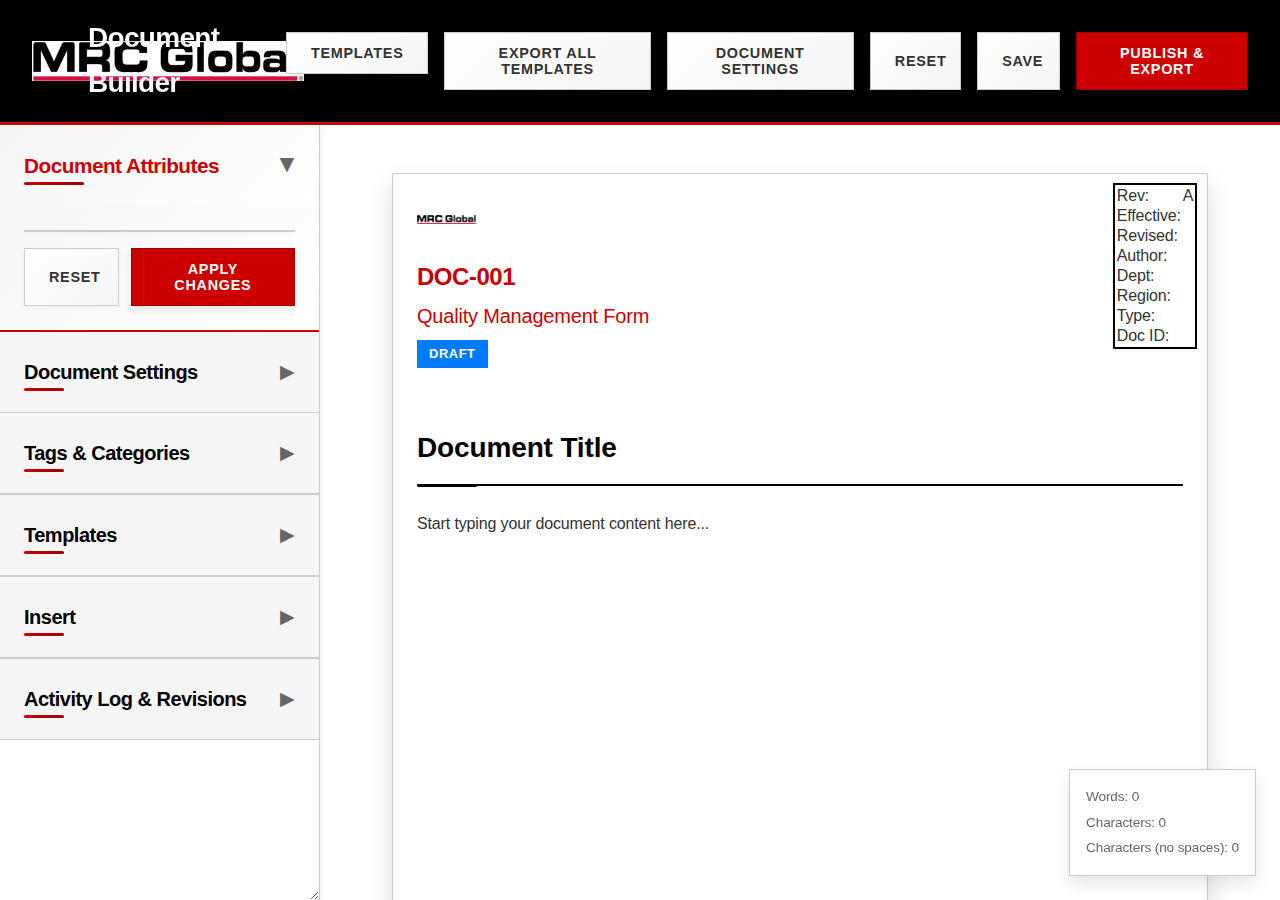
<file: mgxqms-test-v0.1-documentbuilder/index.html>
<html lang="en">
<head>
    <meta charset="UTF-8">
    <meta name="viewport" content="width=device-width, initial-scale=1.0">
    <title>MRC Global Document Builder</title>
    <link rel="stylesheet" href="styles.css">
    <script type="importmap">
    {
        "imports": {
            "html2canvas": "https://esm.sh/html2canvas@1.4.1",
            "jspdf": "https://esm.sh/jspdf@2.5.1",
            "docx": "https://esm.sh/docx@8.5.0",
            "xlsx": "https://esm.sh/xlsx@0.18.5",
            "file-saver": "https://esm.sh/file-saver@2.0.5"
        }
    }
    </script>
</head>
<body>
    <div class="app-container">
        <!-- Header -->
        <header class="app-header">
            <div class="header-left">
                <div class="logo-container">
                    <img src="mrc-logo.png" alt="MRC Global" class="company-logo">
                </div>
                <h1>Document Builder</h1>
            </div>
            <div class="header-right">
                <div class="template-dropdown">
                    <button class="btn btn-secondary" id="templateBtn">Templates</button>
                    <div class="template-dropdown-content" id="templateDropdownContent">
                        <div class="template-search">
                            <input type="text" id="templateSearchHeader" placeholder="Search templates...">
                        </div>
                        <div class="template-categories">
                            <select id="templateCategoryHeader" class="form-select">
                                <option value="sop">Standard Operating Procedures</option>
                                <option value="workInstructions">Work Instructions</option>
                                <option value="policies">Policies</option>
                                <option value="forms">Forms</option>
                                <option value="iso9001">ISO 9001 Templates</option>
                            </select>
                        </div>
                        <div class="template-list" id="templateListHeader">
                            <!-- Template items will be populated here -->
                        </div>
                    </div>
                </div>
                <button class="btn btn-secondary" id="exportAllTemplatesBtn">Export All Templates</button>
                <button class="btn btn-secondary" id="documentSettingsBtn">Document Settings</button>
                <button class="btn btn-secondary" id="resetBtn">Reset</button>
                <button class="btn btn-secondary" id="saveBtn">Save</button>
                <button class="btn btn-primary" id="publishBtn">Publish & Export</button>
            </div>
        </header>

        <!-- Main Content -->
        <div class="main-content">
            <!-- Sidebar -->
            <aside class="sidebar">
                <!-- Replace the Quick Edit section in the sidebar -->
                <div class="sidebar-section expanded">
                    <div class="sidebar-section-header">
                        <h3>Document Attributes</h3>
                        <span class="sidebar-section-toggle">▶</span>
                    </div>
                    <div class="sidebar-section-content">
                        <div class="attributes-table-container">
                            <div id="quickEditFieldsContainer">
                                <!-- Quick edit fields will be dynamically added here -->
                            </div>
                        </div>
                        <div class="attributes-actions">
                            <button class="btn btn-secondary" id="resetAttributes">Reset</button>
                            <button class="btn btn-primary" id="applyAttributes">Apply Changes</button>
                        </div>
                    </div>
                </div>

                <div class="sidebar-section">
                    <div class="sidebar-section-header">
                        <h3>Document Settings</h3>
                        <span class="sidebar-section-toggle">▶</span>
                    </div>
                    <div class="sidebar-section-content">
                    
                    <!-- Basic Information -->
                    <h4>Basic Information</h4>
                    <div class="form-group">
                        <label for="docId">Document ID:</label>
                        <input type="text" id="docId" placeholder="DOC-001">
                    </div>
                    <div class="form-group">
                        <label for="docNumberLegacy">Legacy Document Number:</label>
                        <input type="text" id="docNumberLegacy" placeholder="Old system reference">
                    </div>
                    <div class="form-group">
                        <label for="docTitle">Document Title:</label>
                        <input type="text" id="docTitle" placeholder="Quality Management Form">
                    </div>
                    <div class="form-group">
                        <label for="docDescription">Description:</label>
                        <textarea id="docDescription" placeholder="Brief description of the document"></textarea>
                    </div>
                    <div class="form-group">
                        <label for="docType">Document Type:</label>
                        <select id="docType" class="form-select">
                            <option value="SOP">Standard Operating Procedure</option>
                            <option value="WI">Work Instruction</option>
                            <option value="Policy">Policy</option>
                            <option value="Form">Form</option>
                            <option value="Manual">Manual</option>
                            <option value="Procedure">Procedure</option>
                            <option value="Specification">Specification</option>
                            <option value="Record">Record</option>
                        </select>
                    </div>
                    <div class="form-group">
                        <label for="contentType">Content Type:</label>
                        <select id="contentType" class="form-select">
                            <option value="Document">Document</option>
                            <option value="Template">Template</option>
                            <option value="Record">Record</option>
                            <option value="Reference">Reference</option>
                        </select>
                    </div>

                    <!-- People and Ownership -->
                    <h4>People & Ownership</h4>
                    <div class="form-group">
                        <label for="docCreatedBy">Created By:</label>
                        <input type="text" id="docCreatedBy" placeholder="Creator name">
                    </div>
                    <div class="form-group">
                        <label for="docAuthor">Author:</label>
                        <input type="text" id="docAuthor" placeholder="e.g., Quality Department">
                    </div>
                    <div class="form-group">
                        <label for="docApprover">Approver:</label>
                        <input type="text" id="docApprover" placeholder="Approval authority">
                    </div>
                    <div class="form-group">
                        <label for="docModifiedBy">Modified By:</label>
                        <input type="text" id="docModifiedBy" placeholder="Last modifier">
                    </div>
                    <div class="form-group">
                        <label for="docOwner">Owner:</label>
                        <input type="text" id="docOwner" placeholder="Document owner">
                    </div>

                    <!-- Organization -->
                    <h4>Organization</h4>
                    <div class="form-group">
                        <label for="docDepartment">Department:</label>
                        <input type="text" id="docDepartment" placeholder="e.g., Operations">
                    </div>
                    <div class="form-group">
                        <label for="docRegion">Region:</label>
                        <select id="docRegion" class="form-select">
                            <option value="">Select Region</option>
                            <option value="EMEA">EMEA</option>
                            <option value="AMERICAS">Americas</option>
                            <option value="APAC">Asia Pacific</option>
                            <option value="Global">Global</option>
                        </select>
                    </div>
                    <div class="form-group">
                        <label for="docSystem">System:</label>
                        <input type="text" id="docSystem" placeholder="Related system">
                    </div>
                    <div class="form-group">
                        <label for="docCustomer">Customer:</label>
                        <input type="text" id="docCustomer" placeholder="Customer/client">
                    </div>
                    <div class="form-group">
                        <label for="docWorkStream">Work Stream:</label>
                        <input type="text" id="docWorkStream" placeholder="Project/work stream">
                    </div>

                    <!-- Status and Approval -->
                    <h4>Status & Approval</h4>
                    <div class="form-group">
                        <label for="docStatus">Status:</label>
                        <select id="docStatus" class="form-select">
                            <option value="draft" selected>Draft</option>
                            <option value="review">Under Review</option>
                            <option value="approved">Approved</option>
                            <option value="archived">Archived</option>
                            <option value="obsolete">Obsolete</option>
                        </select>
                    </div>
                    <div class="form-group">
                        <label for="docApprovalStatus">Approval Status:</label>
                        <select id="docApprovalStatus" class="form-select">
                            <option value="pending">Pending</option>
                            <option value="approved">Approved</option>
                            <option value="rejected">Rejected</option>
                            <option value="withdrawn">Withdrawn</option>
                        </select>
                    </div>
                    <div class="form-group">
                        <label for="docApprovalProcess">Approval Process:</label>
                        <input type="text" id="docApprovalProcess" placeholder="Approval workflow">
                    </div>

                    <!-- Classification and Compliance -->
                    <h4>Classification & Compliance</h4>
                    <div class="form-group">
                        <label for="docClassification">Classification:</label>
                        <select id="docClassification" class="form-select">
                            <option value="public">Public</option>
                            <option value="internal" selected>Internal Use</option>
                            <option value="confidential">Confidential</option>
                            <option value="restricted">Restricted</option>
                        </select>
                    </div>
                    <div class="form-group">
                        <label for="docSensitivity">Sensitivity:</label>
                        <select id="docSensitivity" class="form-select">
                            <option value="public">Public</option>
                            <option value="internal" selected>Internal</option>
                            <option value="confidential">Confidential</option>
                            <option value="highly-confidential">Highly Confidential</option>
                        </select>
                    </div>
                    <div class="form-group">
                        <label for="docTopic">Topic:</label>
                        <input type="text" id="docTopic" placeholder="Subject matter">
                    </div>
                    <div class="form-group">
                        <label for="docISOScope">ISO Scope:</label>
                        <input type="text" id="docISOScope" placeholder="ISO standard scope">
                    </div>
                    <div class="form-group">
                        <label>
                            <input type="checkbox" id="docISOCritical"> ISO Critical Document
                        </label>
                    </div>
                    <div class="form-group">
                        <label for="docProcessScope">Process Scope:</label>
                        <input type="text" id="docProcessScope" placeholder="Process coverage">
                    </div>
                    <div class="form-group">
                        <label for="docComplianceAssetId">Compliance Asset ID:</label>
                        <input type="text" id="docComplianceAssetId" placeholder="Compliance tracking ID">
                    </div>

                    <!-- Language and Localization -->
                    <h4>Language & Localization</h4>
                    <div class="form-group">
                        <label for="docLanguage">Document Language:</label>
                        <select id="docLanguage" class="form-select">
                            <option value="en">English</option>
                            <option value="es">Spanish</option>
                            <option value="fr">French</option>
                            <option value="de">German</option>
                            <option value="zh">Chinese</option>
                            <option value="ja">Japanese</option>
                            <option value="pt">Portuguese</option>
                            <option value="it">Italian</option>
                            <option value="ru">Russian</option>
                            <option value="ar">Arabic</option>
                        </select>
                    </div>
                    <div class="form-group">
                        <label for="docDateFormat">Date Format:</label>
                        <select id="docDateFormat" class="form-select">
                            <option value="YYYY-MM-DD">YYYY-MM-DD (e.g., 2023-10-27)</option>
                            <option value="MM/DD/YYYY">MM/DD/YYYY (e.g., 10/27/2023)</option>
                            <option value="DD-MM-YYYY">DD-MM-YYYY (e.g., 27-10-2023)</option>
                            <option value="DD/MM/YYYY">DD/MM/YYYY (e.g., 27/10/2023)</option>
                            <option value="D MMMM YYYY">D MMMM YYYY (e.g., 27 October 2023)</option>
                            <option value="MMMM D, YYYY">MMMM D, YYYY (e.g., October 27, 2023)</option>
                            <option value="DD.MM.YYYY">DD.MM.YYYY (e.g., 27.10.2023)</option>
                            <option value="YYYY年MM月DD日">YYYY年MM月DD日 (Chinese format)</option>
                            <option value="DD-MMM-YYYY">DD-MMM-YYYY (e.g., 27-Oct-2023)</option>
                        </select>
                    </div>

                    <!-- Dates -->
                    <h4>Dates</h4>
                    <div class="form-group">
                        <label for="createdDate">Created Date:</label>
                        <input type="date" id="createdDate" readonly>
                    </div>
                    <div class="form-group">
                        <label for="modifiedDate">Modified Date:</label>
                        <input type="date" id="modifiedDate" readonly>
                    </div>
                    <div class="form-group">
                        <label for="effectiveDate">Effective Date:</label>
                        <input type="date" id="effectiveDate">
                    </div>
                    <div class="form-group">
                        <label for="revision">Revision:</label>
                        <input type="text" id="revision" placeholder="A" value="A">
                    </div>
                    <div class="form-group">
                        <label for="revisionDate">Revised Date:</label>
                        <input type="date" id="revisionDate">
                    </div>
                    <div class="form-group">
                        <label for="expiryDate">Expiry Date:</label>
                        <input type="date" id="expiryDate">
                    </div>
                    <div class="form-group">
                        <label for="nextReviewDate">Next Review Date:</label>
                        <input type="date" id="nextReviewDate">
                    </div>

                    <!-- Retention and Labels -->
                    <h4>Retention & Labels</h4>
                    <div class="form-group">
                        <label for="retentionLabel">Retention Label:</label>
                        <select id="retentionLabel" class="form-select">
                            <option value="">Select Retention</option>
                            <option value="1-year">1 Year</option>
                            <option value="3-years">3 Years</option>
                            <option value="7-years">7 Years</option>
                            <option value="permanent">Permanent</option>
                            <option value="regulatory">Regulatory</option>
                        </select>
                    </div>
                    <div class="form-group">
                        <label>
                            <input type="checkbox" id="retentionLabelApplied"> Retention Label Applied
                        </label>
                    </div>
                    <div class="form-group">
                        <label for="labelSetting">Label Setting:</label>
                        <input type="text" id="labelSetting" placeholder="Label configuration">
                    </div>

                    <!-- File Properties -->
                    <h4>File Properties</h4>
                    <div class="form-group">
                        <label for="itemType">Item Type:</label>
                        <select id="itemType" class="form-select">
                            <option value="Document">Document</option>
                            <option value="Folder">Folder</option>
                            <option value="Template">Template</option>
                            <option value="Link">Link</option>
                        </select>
                    </div>
                    <div class="form-group">
                        <label for="docPath">Path:</label>
                        <input type="text" id="docPath" placeholder="Document location path">
                    </div>
                    <div class="form-group">
                        <label for="docURL">URL:</label>
                        <input type="url" id="docURL" placeholder="Document URL">
                    </div>
                    <div class="form-group">
                        <label for="fileSize">File Size (KB):</label>
                        <input type="number" id="fileSize" placeholder="0" readonly>
                    </div>
                    <div class="form-group">
                        <label for="itemChildCount">Item Child Count:</label>
                        <input type="number" id="itemChildCount" placeholder="0" readonly>
                    </div>
                    <div class="form-group">
                        <label for="folderChildCount">Folder Child Count:</label>
                        <input type="number" id="folderChildCount" placeholder="0" readonly>
                    </div>

                    <!-- Engagement -->
                    <h4>Engagement</h4>
                    <div class="form-group">
                        <label for="likeCount">Like Count:</label>
                        <input type="number" id="likeCount" placeholder="0" readonly>
                    </div>

                    <!-- Comments -->
                    <h4>Comments</h4>
                    <div class="form-group">
                        <label for="docComments">Comments:</label>
                        <textarea id="docComments" placeholder="Additional comments or notes"></textarea>
                    </div>
                </div>

                <div class="sidebar-section">
                    <div class="sidebar-section-header">
                        <h3>Tags & Categories</h3>
                        <span class="sidebar-section-toggle">▶</span>
                    </div>
                    <div class="sidebar-section-content">
                    <div class="form-group">
                        <label for="docTags">Add Tags (comma-separated):</label>
                        <input type="text" id="docTags" placeholder="e.g., Safety, Process Control">
                    </div>
                    <div class="tags-container" id="tagsContainer">
                        <!-- Tags will be dynamically added here -->
                    </div>
                    </div>
                </div>

                <div class="sidebar-section">
                    <div class="sidebar-section-header">
                        <h3>Templates</h3>
                        <span class="sidebar-section-toggle">▶</span>
                    </div>
                    <div class="sidebar-section-content">
                    <div class="template-controls">
                        <div class="form-group">
                            <label for="templateCategory">Category:</label>
                            <select id="templateCategory" class="form-select">
                                <option value="sop">Standard Operating Procedures</option>
                                <option value="workInstructions">Work Instructions</option>
                                <option value="policies">Policies</option>
                                <option value="forms">Forms</option>
                                <option value="iso9001">ISO 9001 Templates</option>
                            </select>
                        </div>
                        <div class="form-group">
                            <input type="text" id="templateSearch" placeholder="Search templates..." class="form-control">
                        </div>
                        <div class="template-list" id="templateList">
                            <!-- Template items populated dynamically -->
                        </div>
                    </div>
                    
                    <div class="legacy-templates">
                        <h4>Quick Templates</h4>
                        <div class="template-buttons">
                            <button class="template-btn" data-template="heading1">Heading 1</button>
                            <button class="template-btn" data-template="heading2">Heading 2</button>
                            <button class="template-btn" data-template="heading3">Heading 3</button>
                            <button class="template-btn" data-template="paragraph">Paragraph</button>
                            <button class="template-btn" data-template="checklist">Checklist</button>
                            <button class="template-btn" data-template="table">Table</button>
                            <button class="template-btn" data-template="section">Section Break</button>
                            <button class="template-btn" data-template="quote">Quote Block</button>
                            <button class="template-btn" data-template="numberedList">Numbered List</button>
                            <button class="template-btn" data-template="bulletList">Bullet List</button>
                            <button class="template-btn" data-template="codeBlock">Code Block</button>
                            <button class="template-btn" data-template="signature">Signature</button>
                            <button class="template-btn" data-template="warning">Warning Box</button>
                            <button class="template-btn" data-template="note">Note Box</button>
                            <button class="template-btn" data-template="procedure">Procedure</button>
                            <button class="template-btn" data-template="twoColumn">Two Column</button>
                            <button class="template-btn" data-template="definition">Definition List</button>
                            <button class="template-btn" data-template="contact">Contact Info</button>
                            <button class="template-btn" data-template="revision">Revision Entry</button>
                            <button class="template-btn" data-template="approval">Approval Block</button>
                            <button class="template-btn" id="addNewPageBtn">Add New Page</button>
                        </div>
                    </div>
                    </div>
                </div>

                <div class="sidebar-section">
                    <div class="sidebar-section-header">
                        <h3>Insert</h3>
                        <span class="sidebar-section-toggle">▶</span>
                    </div>
                    <div class="sidebar-section-content">
                    <div class="insert-buttons">
                        <button class="insert-btn" id="insertTable">Table</button>
                        <button class="insert-btn" id="insertImage">Image</button>
                        <button class="insert-btn" id="insertPageBreak">Page Break</button>
                    </div>
                    </div>
                </div>

                <div class="sidebar-section">
                    <div class="sidebar-section-header">
                        <h3>Activity Log & Revisions</h3>
                        <span class="sidebar-section-toggle">▶</span>
                    </div>
                    <div class="sidebar-section-content">
                    <div class="revision-controls">
                        <h4>Activity Log</h4>
                        <div class="audit-trail-list" id="auditTrailList">
                            <!-- Audit trail entries will be added here -->
                        </div>
                        <h4>Revisions</h4>
                        <button class="btn-small" id="addRevision">Add Revision</button>
                        <button class="btn-small" id="viewRevisions" style="display:none;">View Revisions</button>
                        <div class="revision-list" id="revisionList">
                            <!-- Revision entries will be added here -->
                        </div>
                    </div>
                    </div>
                </div>
            </aside>

            <!-- Document Editor -->
            <main class="document-area">
                <!-- Find and Replace Bar -->
                <div class="find-replace-bar" id="findReplaceBar">
                    <label>Find:</label>
                    <input type="text" id="findInput" class="find-replace-input" placeholder="Enter text to find">
                    <button id="findPrevBtn" class="find-replace-btn">Previous</button>
                    <button id="findNextBtn" class="find-replace-btn">Next</button>
                    <label>Replace:</label>
                    <input type="text" id="replaceInput" class="find-replace-input" placeholder="Enter replacement text">
                    <button id="replaceBtn" class="find-replace-btn">Replace</button>
                    <button id="replaceAllBtn" class="find-replace-btn">Replace All</button>
                    <button id="closeFindBtn" class="find-replace-close">&times;</button>
                </div>

                <!-- Document Pages -->
                <div class="document-container" id="documentContainer">
                    <div class="document-page" id="page1">
                        <!-- Page Header -->
                        <div class="page-header">
                            <div class="header-content">
                                <div class="logo-section">
                                    <img src="mrc-logo.png" alt="MRC Global" class="page-logo">
                                </div>
                                <div class="document-info">
                                    <div class="doc-id" id="headerDocId">DOC-001</div>
                                    <div class="doc-title" id="headerDocTitle">Quality Management Form</div>
                                    <div class="doc-status-container">
                                        <span class="doc-status-badge" id="headerDocStatus" data-status="draft">Draft</span>
                                    </div>
                                    <div class="doc-meta" id="headerDocMeta"></div>
                                </div>
                            </div>
                            <div class="revision-block">
                                <table class="revision-header-table">
                                    <tr id="revisionRow">
                                        <td>Rev:</td>
                                        <td id="headerRevision">A</td>
                                    </tr>
                                    <tr id="effectiveDateRow">
                                        <td>Effective:</td>
                                        <td id="headerEffectiveDate"></td>
                                    </tr>
                                    <tr id="revisedDateRow">
                                        <td>Revised:</td>
                                        <td id="headerRevisedDate"></td>
                                    </tr>
                                    <tr id="authorRow">
                                        <td>Author:</td>
                                        <td id="headerAuthor"></td>
                                    </tr>
                                    <tr id="departmentRow">
                                        <td>Dept:</td>
                                        <td id="headerDepartment"></td>
                                    </tr>
                                    <tr id="regionRow">
                                        <td>Region:</td>
                                        <td id="headerRegion"></td>
                                    </tr>
                                    <tr id="docTypeRow">
                                        <td>Type:</td>
                                        <td id="headerDocType"></td>
                                    </tr>
                                    <tr id="docIdBottomRow">
                                        <td>Doc ID:</td>
                                        <td id="headerDocIdBottom"></td>
                                    </tr>
                                </table>
                            </div>
                        </div>

                        <!-- Document Content -->
                        <div class="page-content" contenteditable="true" id="documentContent">
                            <h1>Document Title</h1>
                            <p>Start typing your document content here...</p>
                        </div>

                        <!-- Page Footer -->
                        <div class="page-footer">
                            <div class="footer-content">
                                MRC Global Quality Management System
                            </div>
                        </div>
                    </div>

                    <!-- Revision Table (appears at end of document) -->
                    <div class="revision-table-container" id="revisionTableContainer">
                        <!-- Document Metadata Section -->
                        <div class="document-metadata-section">
                            <h3>Document Metadata</h3>
                            
                            <h4>Basic Information</h4>
                            <div class="metadata-item">
                                <span class="metadata-label">Document ID:</span>
                                <span class="metadata-value" id="metaDocId">DOC-001</span>
                            </div>
                            <div class="metadata-item">
                                <span class="metadata-label">Document Title:</span>
                                <span class="metadata-value" id="metaDocTitle">Quality Management Form</span>
                            </div>
                            <div class="metadata-item">
                                <span class="metadata-label">Description:</span>
                                <span class="metadata-value" id="metaDocDescription">-</span>
                            </div>
                            <div class="metadata-item">
                                <span class="metadata-label">Document Type:</span>
                                <span class="metadata-value" id="metaDocType">SOP</span>
                            </div>
                            <div class="metadata-item">
                                <span class="metadata-label">Content Type:</span>
                                <span class="metadata-value" id="metaContentType">Document</span>
                            </div>

                            <!-- People and Ownership -->
                            <h4>People & Ownership</h4>
                            <div class="metadata-item">
                                <span class="metadata-label">Created By:</span>
                                <span class="metadata-value" id="metaCreatedBy">Quality Department</span>
                            </div>
                            <div class="metadata-item">
                                <span class="metadata-label">Author:</span>
                                <span class="metadata-value" id="metaAuthor">Quality Department</span>
                            </div>
                            <div class="metadata-item">
                                <span class="metadata-label">Approver:</span>
                                <span class="metadata-value" id="metaApprover">-</span>
                            </div>
                            <div class="metadata-item">
                                <span class="metadata-label">Modified By:</span>
                                <span class="metadata-value" id="metaModifiedBy">-</span>
                            </div>
                            <div class="metadata-item">
                                <span class="metadata-label">Owner:</span>
                                <span class="metadata-value" id="metaOwner">-</span>
                            </div>

                            <!-- Organization -->
                            <h4>Organization</h4>
                            <div class="metadata-item">
                                <span class="metadata-label">Department:</span>
                                <span class="metadata-value" id="metaDepartment">Operations</span>
                            </div>
                            <div class="metadata-item">
                                <span class="metadata-label">Region:</span>
                                <span class="metadata-value" id="metaRegion">-</span>
                            </div>
                            <div class="metadata-item">
                                <span class="metadata-label">System:</span>
                                <span class="metadata-value" id="metaSystem">-</span>
                            </div>
                            <div class="metadata-item">
                                <span class="metadata-label">Customer:</span>
                                <span class="metadata-value" id="metaCustomer">-</span>
                            </div>
                            <div class="metadata-item">
                                <span class="metadata-label">Work Stream:</span>
                                <span class="metadata-value" id="metaWorkStream">-</span>
                            </div>

                            <!-- Status and Approval -->
                            <h4>Status & Approval</h4>
                            <div class="metadata-item">
                                <span class="metadata-label">Status:</span>
                                <span class="metadata-value status-badge" id="metaStatus" data-status="draft">Draft</span>
                            </div>
                            <div class="metadata-item">
                                <span class="metadata-label">Approval Status:</span>
                                <span class="metadata-value" id="metaApprovalStatus">Pending</span>
                            </div>
                            <div class="metadata-item">
                                <span class="metadata-label">Approval Process:</span>
                                <span class="metadata-value" id="metaApprovalProcess">-</span>
                            </div>

                            <!-- Classification and Compliance -->
                            <h4>Classification & Compliance</h4>
                            <div class="metadata-item">
                                <span class="metadata-label">Classification:</span>
                                <span class="metadata-value" id="metaClassification">Internal Use</span>
                            </div>
                            <div class="metadata-item">
                                <span class="metadata-label">Sensitivity:</span>
                                <span class="metadata-value" id="metaSensitivity">Internal</span>
                            </div>
                            <div class="metadata-item">
                                <span class="metadata-label">Topic:</span>
                                <span class="metadata-value" id="metaTopic">-</span>
                            </div>
                            <div class="metadata-item">
                                <span class="metadata-label">ISO Scope:</span>
                                <span class="metadata-value" id="metaISOScope">-</span>
                            </div>
                            <div class="metadata-item">
                                <span class="metadata-label">ISO Critical:</span>
                                <span class="metadata-value" id="metaISOCritical">No</span>
                            </div>
                            <div class="metadata-item">
                                <span class="metadata-label">Process Scope:</span>
                                <span class="metadata-value" id="metaProcessScope">-</span>
                            </div>
                            <div class="metadata-item">
                                <span class="metadata-label">Compliance Asset ID:</span>
                                <span class="metadata-value" id="metaComplianceAssetId">-</span>
                            </div>

                            <!-- Language and Localization -->
                            <h4>Language & Localization</h4>
                            <div class="metadata-item">
                                <span class="metadata-label">Language:</span>
                                <span class="metadata-value" id="metaLanguage">English</span>
                            </div>
                            <div class="metadata-item">
                                <span class="metadata-label">Date Format:</span>
                                <span class="metadata-value" id="metaDateFormat">YYYY-MM-DD</span>
                            </div>

                            <!-- Dates -->
                            <h4>Dates</h4>
                            <div class="metadata-item">
                                <span class="metadata-label">Created Date:</span>
                                <span class="metadata-value" id="metaCreatedDate">-</span>
                            </div>
                            <div class="metadata-item">
                                <span class="metadata-label">Modified Date:</span>
                                <span class="metadata-value" id="metaModifiedDate">-</span>
                            </div>
                            <div class="metadata-item">
                                <span class="metadata-label">Effective Date:</span>
                                <span class="metadata-value" id="metaEffectiveDate">-</span>
                            </div>
                            <div class="metadata-item">
                                <span class="metadata-label">Revised Date:</span>
                                <span class="metadata-value" id="metaRevisedDate">-</span>
                            </div>
                            <div class="metadata-item">
                                <span class="metadata-label">Expiry Date:</span>
                                <span class="metadata-value" id="metaExpiryDate">-</span>
                            </div>
                            <div class="metadata-item">
                                <span class="metadata-label">Next Review Date:</span>
                                <span class="metadata-value" id="metaNextReviewDate">-</span>
                            </div>

                            <!-- Retention and Labels -->
                            <h4>Retention & Labels</h4>
                            <div class="metadata-item">
                                <span class="metadata-label">Retention Label:</span>
                                <span class="metadata-value" id="metaRetentionLabel">-</span>
                            </div>
                            <div class="metadata-item">
                                <span class="metadata-label">Retention Label Applied:</span>
                                <span class="metadata-value" id="metaRetentionLabelApplied">No</span>
                            </div>
                            <div class="metadata-item">
                                <span class="metadata-label">Label Setting:</span>
                                <span class="metadata-value" id="metaLabelSetting">-</span>
                            </div>

                            <!-- File Properties -->
                            <h4>File Properties</h4>
                            <div class="metadata-item">
                                <span class="metadata-label">Item Type:</span>
                                <span class="metadata-value" id="metaItemType">Document</span>
                            </div>
                            <div class="metadata-item">
                                <span class="metadata-label">Path:</span>
                                <span class="metadata-value" id="metaPath">-</span>
                            </div>
                            <div class="metadata-item">
                                <span class="metadata-label">URL:</span>
                                <span class="metadata-value" id="metaURL">-</span>
                            </div>
                            <div class="metadata-item">
                                <span class="metadata-label">File Size (KB):</span>
                                <span class="metadata-value" id="metaFileSize">0</span>
                            </div>
                            <div class="metadata-item">
                                <span class="metadata-label">Item Child Count:</span>
                                <span class="metadata-value" id="metaItemChildCount">0</span>
                            </div>
                            <div class="metadata-item">
                                <span class="metadata-label">Folder Child Count:</span>
                                <span class="metadata-value" id="metaFolderChildCount">0</span>
                            </div>

                            <!-- Engagement -->
                            <h4>Engagement</h4>
                            <div class="metadata-item">
                                <span class="metadata-label">Like Count:</span>
                                <span class="metadata-value" id="metaLikeCount">0</span>
                            </div>

                            <!-- Tags and Comments -->
                            <h4>Tags & Comments</h4>
                            <div class="metadata-item">
                                <span class="metadata-label">Tags:</span>
                                <span class="metadata-value" id="metaTags">-</span>
                            </div>
                            <div class="metadata-item">
                                <span class="metadata-label">Comments:</span>
                                <span class="metadata-value" id="metaComments">-</span>
                            </div>
                        </div>

                        <h3>Document Revision History</h3>
                        <table class="revision-table" id="revisionTable">
                            <thead>
                                <tr>
                                    <th>Rev</th>
                                    <th>Date</th>
                                    <th>Description</th>
                                    <th>Author</th>
                                    <th>Approved By</th>
                                </tr>
                            </thead>
                            <tbody id="revisionTableBody">
                                <tr>
                                    <td>A</td>
                                    <td id="initialDate"></td>
                                    <td>Initial Release</td>
                                    <td>Quality Team</td>
                                    <td>QM</td>
                                </tr>
                            </tbody>
                        </table>
                    </div>
                </div>
            </main>
        </div>
    </div>

    <!-- Context Menu -->
    <div class="context-menu" id="contextMenu">
        <div class="context-menu-group">
            <button class="context-menu-btn" id="ctxBoldBtn" title="Bold"><b>B</b></button>
            <button class="context-menu-btn" id="ctxItalicBtn" title="Italic"><i>I</i></button>
            <button class="context-menu-btn" id="ctxUnderlineBtn" title="Underline"><u>U</u></button>
            <button class="context-menu-btn" id="ctxStrikeBtn" title="Strikethrough"><s>S</s></button>
        </div>
        <div class="context-menu-group">
            <button class="context-menu-btn" id="ctxSuperscriptBtn" title="Superscript">x²</button>
            <button class="context-menu-btn" id="ctxSubscriptBtn" title="Subscript">x₂</button>
        </div>
        <div class="context-menu-group">
            <div class="color-picker-container">
                <button class="context-menu-btn" id="ctxTextColorBtn" title="Text Color">A</button>
                <input type="color" id="ctxTextColorPicker" class="color-picker" value="#000000">
            </div>
            <div class="color-picker-container">
                <button class="context-menu-btn" id="ctxHighlightBtn" title="Highlight">🖍</button>
                <input type="color" id="ctxHighlightColorPicker" class="color-picker" value="#ffff00">
            </div>
            <button class="context-menu-btn" id="ctxClearFormatBtn" title="Clear Formatting">⌫</button>
        </div>
        <div class="context-menu-group">
            <select id="ctxFontSize" class="context-menu-select">
                <option value="12">12pt</option>
                <option value="14" selected>14pt</option>
                <option value="16">16pt</option>
                <option value="18">18pt</option>
                <option value="24">24pt</option>
            </select>
            <select id="ctxFontFamily" class="context-menu-select">
                <option value="Arial">Arial</option>
                <option value="Times New Roman">Times</option>
                <option value="Calibri" selected>Calibri</option>
                <option value="Georgia">Georgia</option>
            </select>
        </div>
        <div class="context-menu-group">
            <button class="context-menu-btn" id="ctxAlignLeft" title="Align Left">⬅</button>
            <button class="context-menu-btn" id="ctxAlignCenter" title="Align Center">⬌</button>
            <button class="context-menu-btn" id="ctxAlignRight" title="Align Right">➡</button>
        </div>
        <div class="context-menu-group">
            <button class="context-menu-btn" id="ctxBulletList" title="Bullet List">• List</button>
            <button class="context-menu-btn" id="ctxNumberList" title="Numbered List">1. List</button>
        </div>
        <div class="context-menu-group">
            <button class="context-menu-btn" id="ctxOutdentBtn" title="Decrease Indent">⬅</button>
            <button class="context-menu-btn" id="ctxIndentBtn" title="Increase Indent">➡</button>
        </div>
        <div class="context-menu-group">
            <button class="context-menu-btn" id="ctxInsertRowBtn" title="Insert Table Row">+Row</button>
            <button class="context-menu-btn" id="ctxInsertColBtn" title="Insert Table Column">+Col</button>
            <button class="context-menu-btn" id="ctxDeleteRowBtn" title="Delete Table Row">-Row</button>
            <button class="context-menu-btn" id="ctxDeleteColBtn" title="Delete Table Column">-Col</button>
        </div>
        <div class="context-menu-group">
            <button class="context-menu-btn" id="ctxLinkBtn" title="Create Link">🔗</button>
            <button class="context-menu-btn" id="ctxFindReplaceBtn" title="Find & Replace">🔍</button>
            <button class="context-menu-btn" id="ctxPrintPreviewBtn" title="Print Preview">🖨</button>
        </div>
    </div>

    <!-- Word Count Display -->
    <div class="word-count-display" id="wordCountDisplay">
        <div class="word-count-item">Words: <span id="wordCount">0</span></div>
        <div class="word-count-item">Characters: <span id="charCount">0</span></div>
        <div class="word-count-item">Characters (no spaces): <span id="charCountNoSpaces">0</span></div>
    </div>

    <!-- Hidden file input for image uploads -->
    <input type="file" id="imageInput" accept="image/*" style="display: none;">

    <!-- Table Creation Modal -->
    <div class="modal" id="tableModal">
        <div class="modal-content">
            <div class="modal-header">
                <h3>Insert Table</h3>
                <button class="close-btn" id="closeTableModal">&times;</button>
            </div>
            <div class="modal-body">
                <div class="form-group">
                    <label for="tableRows">Rows:</label>
                    <input type="number" id="tableRows" value="3" min="1" max="20">
                </div>
                <div class="form-group">
                    <label for="tableCols">Columns:</label>
                    <input type="number" id="tableCols" value="3" min="1" max="10">
                </div>
                <div class="form-group">
                    <label>
                        <input type="checkbox" id="tableHeaders"> Include headers
                    </label>
                </div>
            </div>
            <div class="modal-footer">
                <button class="btn btn-secondary" id="cancelTable">Cancel</button>
                <button class="btn btn-primary" id="createTable">Create Table</button>
            </div>
        </div>
    </div>

    <!-- Add Revision Modal -->
    <div class="modal" id="revisionModal">
        <div class="modal-content">
            <div class="modal-header">
                <h3>Add Revision</h3>
                <button class="close-btn" id="closeRevisionModal">&times;</button>
            </div>
            <div class="modal-body">
                <div class="form-group">
                    <label for="newRevision">Revision:</label>
                    <input type="text" id="newRevision" placeholder="B">
                </div>
                <div class="form-group">
                    <label for="newRevisionDate">Date:</label>
                    <input type="date" id="newRevisionDate">
                </div>
                <div class="form-group">
                    <label for="revisionDescription">Description:</label>
                    <textarea id="revisionDescription" placeholder="Describe the changes..."></textarea>
                </div>
                <div class="form-group">
                    <label for="revisionAuthor">Author:</label>
                    <input type="text" id="revisionAuthor" placeholder="Author name">
                </div>
                <div class="form-group">
                    <label for="revisionApprover">Approved By:</label>
                    <input type="text" id="revisionApprover" placeholder="Approver name">
                </div>
            </div>
            <div class="modal-footer">
                <button class="btn btn-secondary" id="cancelRevision">Cancel</button>
                <button class="btn btn-primary" id="addRevisionConfirm">Add Revision</button>
            </div>
        </div>
    </div>

    <!-- Hyperlink Modal -->
    <div class="modal" id="linkModal">
        <div class="modal-content">
            <div class="modal-header">
                <h3 id="linkModalTitle">Create Hyperlink</h3>
                <button class="close-btn" id="closeLinkModal">&times;</button>
            </div>
            <div class="modal-body">
                <div class="form-group">
                    <label for="linkUrl">URL:</label>
                    <input type="url" id="linkUrl" placeholder="https://example.com" class="form-control">
                </div>
                <div class="form-group">
                    <label for="linkText">Text to display:</label>
                    <input type="text" id="linkText" placeholder="Link text" class="form-control">
                </div>
                <p class="modal-help-text">To link to another document, use its ID as the URL (e.g., #SOP-123).</p>
            </div>
            <div class="modal-footer">
                <button class="btn-danger" id="removeLink">Remove Link</button>
                <button class="btn btn-secondary" id="cancelLink">Cancel</button>
                <button class="btn btn-primary" id="createLink">Apply</button>
            </div>
        </div>
    </div>

    <!-- Export Progress Modal -->
    <div class="modal" id="exportModal">
        <div class="modal-content">
            <div class="modal-header">
                <h3>Exporting Documents</h3>
            </div>
            <div class="modal-body">
                <div class="export-progress">
                    <div class="progress-item">
                        <span>DOCX</span>
                        <div class="progress-status" id="docxStatus">⏳</div>
                    </div>
                    <div class="progress-item">
                        <span>PDF (with revision table)</span>
                        <div class="progress-status" id="pdfStatus">⏳</div>
                    </div>
                    <div class="progress-item">
                        <span>PDF (without revision table)</span>
                        <div class="progress-status" id="pdfCleanStatus">⏳</div>
                    </div>
                    <div class="progress-item">
                        <span>TXT</span>
                        <div class="progress-status" id="txtStatus">⏳</div>
                    </div>
                    <div class="progress-item">
                        <span>XLSX</span>
                        <div class="progress-status" id="xlsxStatus">⏳</div>
                    </div>
                    <div class="progress-item">
                        <span>CSV (metadata)</span>
                        <div class="progress-status" id="csvStatus">⏳</div>
                    </div>
                </div>
            </div>
            <div class="modal-footer">
                <button class="btn btn-primary" id="closeExportModal" style="display: none;">Close</button>
            </div>
        </div>
    </div>

    <!-- Quick Edit Configuration Modal -->
    <div class="modal" id="quickEditConfigModal">
        <div class="modal-content">
            <div class="modal-header">
                <h3>Configure Quick Edit Fields</h3>
                <button class="close-btn" id="closeQuickEditConfigModal">&times;</button>
            </div>
            <div class="modal-body">
                <div class="quick-edit-table-container" id="quickEditTableContainer">
                    <table class="quick-edit-config-table" id="quickEditConfigTable">
                        <thead>
                            <tr>
                                <th>Enabled</th>
                                <th>Field</th>
                                <th>Show in Header</th>
                                <th>Order</th>
                                <th>Actions</th>
                            </tr>
                        </thead>
                        <tbody id="quickEditConfigBody">
                            <!-- Configuration rows will be populated here -->
                        </tbody>
                    </table>
                </div>
            </div>
            <div class="modal-footer">
                <button class="btn btn-secondary" id="cancelQuickEditConfig">Cancel</button>
                <button class="btn btn-primary" id="applyQuickEditConfig">Apply Configuration</button>
            </div>
        </div>
    </div>

    <!-- Document Settings Modal -->
    <div class="modal" id="documentSettingsModal">
        <div class="modal-content" style="max-width: 900px; width: 95%;">
            <div class="modal-header">
                <h3>Document Settings</h3>
                <button class="close-btn" id="closeDocumentSettingsModal">&times;</button>
            </div>
            <div class="modal-body">
                <div class="document-settings-table-container" style="max-height: 500px; overflow-y: auto;">
                    <table class="document-settings-table" style="width: 100%; border-collapse: collapse;">
                        <thead>
                            <tr style="background: var(--lighter-gray); position: sticky; top: 0;">
                                <th style="padding: 0.75rem; border: 1px solid var(--border-color); width: 30%;">Setting</th>
                                <th style="padding: 0.75rem; border: 1px solid var(--border-color); width: 70%;">Value</th>
                            </tr>
                        </thead>
                        <tbody id="documentSettingsTableBody">
                            <!-- Settings rows will be populated here -->
                        </tbody>
                    </table>
                </div>
            </div>
            <div class="modal-footer">
                <button class="btn btn-secondary" id="cancelDocumentSettings">Cancel</button>
                <button class="btn btn-primary" id="applyDocumentSettings">Apply Settings</button>
            </div>
        </div>
    </div>

    <script src="script.js" type="module"></script>
</body>
</html>
</file>
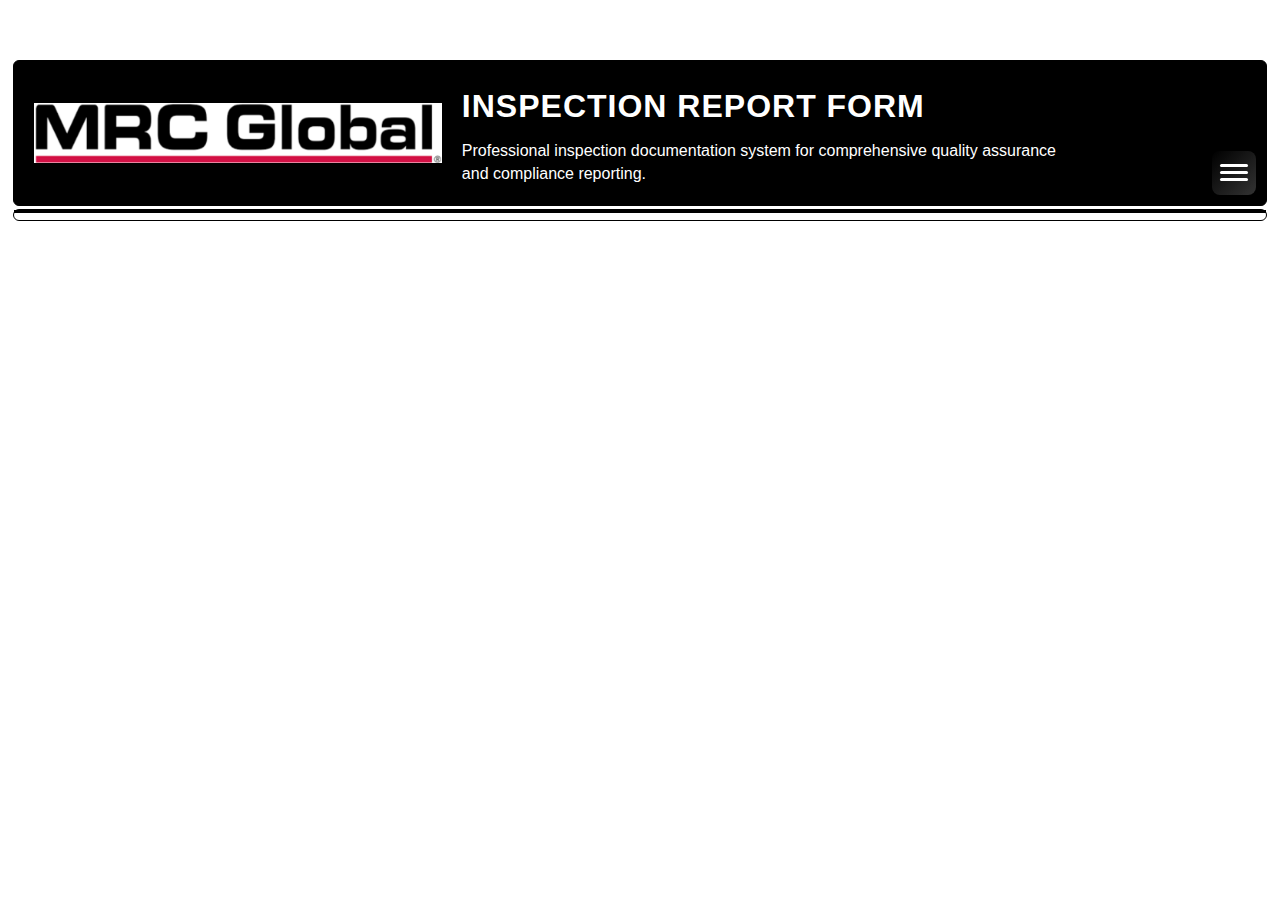
<file: mgxqms-test-v0.1-inspectionglobal/index.html>
<html lang="en">
<head>
    <meta charset="UTF-8">
    <meta name="viewport" content="width=device-width, initial-scale=1.0">
    <title>Inspection Report Form</title>
    <link rel="stylesheet" href="styles/base.css">
    <link rel="stylesheet" href="styles/layout.css">
    <link rel="stylesheet" href="styles/form-elements.css">
    <link rel="stylesheet" href="styles/tables.css">
    <link rel="stylesheet" href="styles/components.css">
</head>
<body>
    <div id="sidebar" class="sidebar">
        <div class="sidebar-header">
            <h2>Menu</h2>
        </div>
        <div class="sidebar-content">
            <button id="refresh-form-btn" class="sidebar-btn">Refresh Form</button>
            <button id="export-json-btn" class="sidebar-btn">Export to JSON</button>
            <button id="import-json-btn" class="sidebar-btn">Import from JSON</button>
            <button id="export-settings-btn" class="sidebar-btn">Export Settings</button>
            <button id="import-settings-btn" class="sidebar-btn">Import Settings</button>
            <button id="print-options-btn" class="sidebar-btn">Print Options</button>
            <button id="export-docx-btn" class="sidebar-btn">Export to DOCX</button>
            <button id="export-xlsx-btn" class="sidebar-btn">Export to XLSX</button>
            <button id="export-pdf-btn" class="sidebar-btn">Export to PDF</button>
            <button id="release-notes-btn" class="sidebar-btn">Release Notes</button>
            <div class="sidebar-form-style">
                <label for="form-style-select" class="sidebar-label">Form Style:</label>
                <select id="form-style-select" class="sidebar-select">
                    <option value="default">Default Professional</option>
                    <option value="corporate-blue">Corporate Blue</option>
                    <option value="forest-green">Forest Green</option>
                    <option value="burgundy-wine">Burgundy Wine</option>
                    <option value="slate-gray">Slate Gray</option>
                    <option value="navy-gold">Navy & Gold</option>
                    <option value="charcoal-orange">Charcoal Orange</option>
                    <option value="teal-silver">Teal Silver</option>
                    <option value="purple-cream">Purple Cream</option>
                    <option value="brown-tan">Brown Tan</option>
                    <option value="midnight-blue">Midnight Blue</option>
                    <option value="olive-beige">Olive Beige</option>
                    <option value="crimson-gray">Crimson Gray</option>
                    <option value="emerald-ivory">Emerald Ivory</option>
                    <option value="steel-blue">Steel Blue</option>
                    <option value="copper-cream">Copper Cream</option>
                    <option value="black-white">Black & White</option>
                    <option value="no-color">No Color</option>
                </select>
            </div>
            <div class="sidebar-form-layout">
                <label for="form-layout-select" class="sidebar-label">Form Layout:</label>
                <select id="form-layout-select" class="sidebar-select">
                    <option value="default">Default Layout</option>
                    <option value="compact">Compact Layout</option>
                    <option value="wide-screen">Wide Screen Layout</option>
                    <option value="narrow">Narrow Layout</option>
                    <option value="minimal">Minimal Layout</option>
                    <option value="tabular">Tabular Layout (Print Optimized)</option>
                </select>
            </div>
            <div class="sidebar-section-toggle">
                <label for="section-toggle-select" class="sidebar-label">Show/Hide Sections:</label>
                <select id="section-toggle-select" class="sidebar-select">
                    <option value="">Select Action...</option>
                    <option value="show-all">Show All Sections</option>
                    <option value="hide-all">Hide All Sections</option>
                    <option value="custom">Custom Selection...</option>
                </select>
            </div>
            <div class="sidebar-template-selector">
                <label for="template-select" class="sidebar-label">Template:</label>
                <select id="template-select" class="sidebar-select">
                    <option value="master-view">Master View</option>
                    <option value="create-custom-inspection">Create Custom Inspection</option>
                    <option value="image-attachments">Image Attachments</option>
                    <option value="iso-checklist">ISO Checklist</option>
                    <option value="aml">AML</option>
                    <option value="international-audit">Inspection Report (International)</option>
                    <option value="create-new-template">Create New Template...</option>
                </select>
                <button id="edit-template-btn" class="sidebar-btn" style="margin-top: 8px; font-size: 0.7em;">Edit Templates</button>
            </div>
        </div>
    </div>
    <div id="overlay" class="overlay"></div>
    
    <div class="title-block">
        <img src="company-logo.png" alt="Company Logo" id="company-logo">
        <div class="title-text-container">
            <h1>Inspection Report Form</h1>
            <div class="title-info">
                <p>Professional inspection documentation system for comprehensive quality assurance and compliance reporting.</p>
            </div>
        </div>
        <button id="hamburger-menu" class="hamburger-menu">
            <span></span>
            <span></span>
            <span></span>
        </button>
    </div>
    
    <form action="#" id="inspection-form">
        <!-- Form sections will be dynamically generated -->
    </form>

    <script type="importmap">
    {
      "imports": {
        "jszip": "https://esm.sh/jszip@3.10.1",
        "docx": "https://esm.sh/docx@8.5.0",
        "xlsx": "https://esm.sh/xlsx@0.18.5"
      }
    }
    </script>
    <script type="module" src="script.js"></script>
    <!-- removed all the large form structures - moved to formSections.js -->

    <!-- Print Options Modal -->
    <div id="print-options-modal" class="modal no-print">
        <div class="modal-content">
            <div class="modal-header">
                <h2>Print Options</h2>
                <button id="close-print-modal" class="close-button">&times;</button>
            </div>
            <div class="modal-body">
                <h4>Sections to Print</h4>
                <div id="print-section-checklist">
                    <!-- Checkboxes for sections will be dynamically inserted here -->
                </div>
                <hr>
                <h4>Other Options</h4>
                <div class="print-option-item">
                    <label>
                        <input type="checkbox" id="print-opt-images" checked>
                        Include Images
                    </label>
                </div>
                 <div class="print-option-item">
                    <label>
                        <input type="checkbox" id="print-opt-empty-fields">
                        Hide Empty Rows/Fields
                    </label>
                </div>
            </div>
            <div class="modal-footer">
                <button id="print-form-btn" class="sidebar-btn">Print</button>
            </div>
        </div>
    </div>

    <!-- Custom Theme Creator Modal -->
    <div id="custom-theme-modal" class="custom-theme-modal no-print">
        <div class="custom-theme-content">
            <div class="modal-header">
                <h2>Create Custom Theme</h2>
                <button id="close-custom-theme-modal" class="close-button">&times;</button>
            </div>
            <div class="modal-body">
                <input type="text" id="custom-theme-name" class="custom-theme-name-input" placeholder="Enter theme name...">
                
                <div class="theme-colors-grid" id="theme-colors-grid">
                    <!-- Color pickers will be generated here -->
                </div>
                
                <div class="theme-preview-section">
                    <h4>Preview</h4>
                    <div style="padding: 10px; background: var(--fieldset-bg); border: 2px solid var(--border-color);">
                        <div style="background: var(--legend-bg); color: var(--legend-text); padding: 8px 16px; margin-bottom: 10px;">Sample Legend</div>
                        <div style="background: var(--input-bg); border: 1px solid var(--input-border); padding: 8px; margin-bottom: 10px;">Sample Input Field</div>
                        <table style="width: 100%; border-collapse: collapse;">
                            <tr style="background: var(--table-header-bg);">
                                <th style="border: 1px solid var(--border-color); padding: 5px;">Header</th>
                                <th style="border: 1px solid var(--border-color); padding: 5px;">Header</th>
                            </tr>
                            <tr style="background: var(--table-even-row);">
                                <td style="border: 1px solid var(--border-color); padding: 5px;">Data</td>
                                <td style="border: 1px solid var(--border-color); padding: 5px;">Data</td>
                            </tr>
                        </table>
                    </div>
                </div>
            </div>
            <div class="theme-actions">
                <button id="save-custom-theme" class="theme-btn theme-btn-primary">Save Theme</button>
                <button id="cancel-custom-theme" class="theme-btn theme-btn-secondary">Cancel</button>
            </div>
        </div>
    </div>

    <!-- Template Creator Modal -->
    <div id="template-creator-modal" class="modal no-print">
        <div class="modal-content">
            <div class="modal-header">
                <h2>Template Creator</h2>
                <button id="close-template-creator" class="close-button">&times;</button>
            </div>
            <div class="modal-body">
                <div class="form-group">
                    <label for="template-name-input">Template Name:</label>
                    <input type="text" id="template-name-input" class="template-input" placeholder="Enter template name..." maxlength="50">
                </div>
                <div class="form-group">
                    <label for="template-description-input">Description (optional):</label>
                    <textarea id="template-description-input" class="template-input" rows="2" placeholder="Enter template description..." maxlength="200"></textarea>
                </div>
                <h4>Select Sections to Include:</h4>
                <div id="template-section-checklist" style="display: grid; grid-template-columns: repeat(auto-fill, minmax(250px, 1fr)); gap: 10px; max-height: 40vh; overflow-y: auto; background-color: #f9f9f9; border: 1px solid #eee; padding: 15px; border-radius: 4px;">
                    <!-- Section checkboxes will be populated here -->
                </div>
            </div>
            <div class="modal-footer">
                <button id="save-template-btn" class="sidebar-btn">Save Template</button>
                <button id="cancel-template-btn" class="sidebar-btn" style="background: #6c757d;">Cancel</button>
            </div>
        </div>
    </div>

    <!-- Template Manager Modal -->
    <div id="template-manager-modal" class="modal no-print">
        <div class="modal-content">
            <div class="modal-header">
                <h2>Manage Templates</h2>
                <button id="close-template-manager" class="close-button">&times;</button>
            </div>
            <div class="modal-body">
                <h4>Custom Templates</h4>
                <div id="custom-templates-list" style="max-height: 50vh; overflow-y: auto;">
                    <!-- Custom templates will be listed here -->
                </div>
            </div>
            <div class="modal-footer">
                <button id="close-template-manager-btn" class="sidebar-btn">Close</button>
            </div>
        </div>
    </div>

    <!-- Release Notes Modal -->
    <div id="release-notes-modal" class="modal no-print">
        <div class="modal-content">
            <div class="modal-header">
                <h2>Release Notes - Inspection Report Form</h2>
                <button id="close-release-notes-modal" class="close-button">&times;</button>
            </div>
            <div class="modal-body" style="max-height: 70vh; overflow-y: auto;">
                <div class="release-info">
                    <p><strong>Version:</strong> 2.1.0</p>
                    <p><strong>Release Date:</strong> December 2024</p>
                </div>

                <h3>1. Overview</h3>
                <p>This release focuses on enhancing the inspection report form capabilities with improved export functionality, better user experience, and comprehensive quality management features. Key highlights include advanced document export options, customizable templates, and enhanced data management.</p>

                <h3>2. New Features</h3>
                <div class="feature-section">
                    <h4>Multi-Format Export System</h4>
                    <p>Added comprehensive export capabilities including JSON, DOCX, XLSX, and PDF formats with customizable formatting and content selection.</p>
                    
                    <h4>Template Management System</h4>
                    <p>Introduced a complete template creator and manager allowing users to create, save, edit, and apply custom inspection templates for different scenarios (Master View, ISO Checklist, AML, etc.).</p>
                    
                    <h4>Advanced Image Management</h4>
                    <p>Implemented a robust image attachment system with drag-and-drop upload, commenting, ordering, and ZIP export functionality with persistent storage.</p>
                    
                    <h4>Extended Audit Checklist</h4>
                    <p>Added comprehensive audit checklist functionality with CSV import/export, configurable audit points, and detailed scoring system.</p>
                    
                    <h4>Approved Manufacturers List</h4>
                    <p>Created a complete manufacturers management system with pagination, CSV import/export, and detailed manufacturer information tracking.</p>
                </div>

                <h3>3. Improvements</h3>
                <div class="improvement-section">
                    <h4>Enhanced User Interface</h4>
                    <p>Redesigned the sidebar navigation with improved organization and added hamburger menu for better mobile experience.</p>
                    
                    <h4>Form Data Persistence</h4>
                    <p>Implemented automatic form saving with debounced updates and comprehensive data recovery capabilities.</p>
                    
                    <h4>Print Optimization</h4>
                    <p>Enhanced print functionality with section selection, empty field hiding, and optimized layouts for professional reporting.</p>
                    
                    <h4>Theme Customization</h4>
                    <p>Added 17+ pre-built themes and custom theme creator with real-time preview for personalized appearance.</p>
                    
                    <h4>Section Management</h4>
                    <p>Improved section visibility controls with drag-and-drop reordering and template-based section selection.</p>
                </div>

                <h3>4. Bug Fixes</h3>
                <div class="bugfix-section">
                    <h4>DOCX Export Border Issues</h4>
                    <p>Fixed BorderStyle import errors in DOCX export functionality ensuring proper table formatting and borders.</p>
                    
                    <h4>Form Data Loss Prevention</h4>
                    <p>Resolved issues where form data could be lost during navigation or browser refresh.</p>
                    
                    <h4>Table Row Visibility</h4>
                    <p>Fixed problems with hidden table rows appearing in print output when they should remain hidden.</p>
                    
                    <h4>Mobile Responsiveness</h4>
                    <p>Addressed layout issues on mobile devices and improved touch interaction for better usability.</p>
                </div>

                <h3>5. Technical Enhancements</h3>
                <div class="technical-section">
                    <h4>Performance Optimization</h4>
                    <p>Removed unnecessary animations and transitions for faster loading and better performance on older devices.</p>
                    
                    <h4>Data Storage</h4>
                    <p>Implemented IndexedDB for image storage and enhanced localStorage management for form data persistence.</p>
                    
                    <h4>Code Architecture</h4>
                    <p>Refactored codebase into modular components for better maintainability and feature development.</p>
                </div>

                <h3>6. Quality Management Features</h3>
                <div class="qm-section">
                    <h4>ISO 9001:2015 Compliance</h4>
                    <p>Comprehensive audit checklist covering all ISO 9001:2015 requirements with Process-Based Approach, Risk-Based Thinking, and PDCA cycle integration.</p>
                    
                    <h4>Inspection Documentation</h4>
                    <p>Complete inspection tables for valves, actuators, ancillaries, and other components with pass/fail/N/A tracking and guidance notes.</p>
                    
                    <h4>Document Management</h4>
                    <p>Built-in document reference system with standard specifications (API, ASME, PED) and custom document tracking.</p>
                    
                    <h4>Calibration Tracking</h4>
                    <p>Comprehensive calibration management with equipment tracking, certificate numbers, and due date monitoring.</p>
                </div>

                <h3>7. Known Issues</h3>
                <div class="known-issues-section">
                    <h4>Large File Handling</h4>
                    <p>Performance may be impacted when uploading very large images (>10MB). Recommended to compress images before upload.</p>
                    
                    <h4>Internet Explorer Support</h4>
                    <p>Limited functionality in Internet Explorer. Modern browsers (Chrome, Firefox, Safari, Edge) are recommended for full feature support.</p>
                </div>

                <h3>8. Browser Compatibility</h3>
                <div class="compatibility-section">
                    <p><strong>Fully Supported:</strong> Chrome 90+, Firefox 88+, Safari 14+, Edge 90+</p>
                    <p><strong>Operating Systems:</strong> Windows 10+, macOS 10.15+, Linux (modern distributions)</p>
                    <p><strong>Mobile:</strong> iOS Safari 14+, Chrome Mobile 90+</p>
                </div>

                <h3>9. Security Updates</h3>
                <div class="security-section">
                    <h4>Data Protection</h4>
                    <p>Enhanced client-side data protection with improved localStorage encryption and secure data handling practices.</p>
                    
                    <h4>Input Validation</h4>
                    <p>Strengthened input validation and sanitization to prevent potential security vulnerabilities.</p>
                </div>

                <h3>10. Contact Information</h3>
                <div class="contact-section">
                    <p><strong>Support:</strong> For technical support or feature requests, please contact your system administrator.</p>
                    <p><strong>Documentation:</strong> Additional help documentation is available within the application interface.</p>
                    <p><strong>Version Info:</strong> Check the browser console for detailed version and build information.</p>
                </div>
            </div>
            <div class="modal-footer">
                <button id="close-release-notes-btn" class="sidebar-btn">Close</button>
            </div>
        </div>
    </div>
</body>
</html>
</file>
<file: mgxqms-test-v0.1-documentbuilder/styles.css>
* {
    margin: 0;
    padding: 0;
    box-sizing: border-box;
}

:root {
    --primary-red: #cc0000;        /* MRC Global red */
    --dark-red: #990000;           /* Darker shade for hover */
    --accent-red: #ff1a1a;         /* Lighter shade for accents */
    --black: #000000;              /* Pure black for strong contrast */
    --dark-gray: #333333;          /* Dark gray for text */
    --medium-gray: #666666;        /* Medium gray for secondary text */
    --light-gray: #e6e6e6;         /* Light gray for borders */
    --lighter-gray: #f5f5f5;       /* Lighter gray for backgrounds */
    --white: #ffffff;              /* Pure white */
    --background: #ffffff;         /* Main background color */
    --card-background: #ffffff;    /* Card/panel background */
    --border-color: #cccccc;       /* Border color */
    
    /* Enhanced shadows for depth */
    --shadow-sm: 0 2px 4px rgba(0, 0, 0, 0.05);
    --shadow-md: 0 4px 8px rgba(0, 0, 0, 0.1);
    --shadow-lg: 0 8px 16px rgba(0, 0, 0, 0.1);
    --shadow-xl: 0 12px 24px rgba(0, 0, 0, 0.15);
    
    /* Professional gradients */
    --gradient-primary: linear-gradient(135deg, var(--primary-red) 0%, var(--dark-red) 100%);
    --gradient-subtle: linear-gradient(135deg, var(--white) 0%, var(--lighter-gray) 100%);
    
    /* Industrial style - removing border radius */
    --border-radius-sm: 0;
    --border-radius-md: 0;
    --border-radius-lg: 0;

    /* Smooth transitions */
    --transition-fast: all 0.15s ease;
    --transition-normal: all 0.2s ease;
    --transition-slow: all 0.3s ease;
}

/* Enhanced typography */
body {
    font-family: 'Inter', 'Segoe UI', -apple-system, BlinkMacSystemFont, sans-serif;
    background: var(--background);
    color: var(--dark-gray);
    line-height: 1.6;
    font-size: 14px;
    font-weight: 400;
    letter-spacing: -0.01em;
}

.app-container {
    height: 100vh;
    display: flex;
    flex-direction: column;
}

/* Header */
.app-header {
    background: var(--black);
    border-bottom: 3px solid var(--primary-red);
    padding: 1rem 2rem;
    display: flex;
    justify-content: space-between;
    align-items: center;
    box-shadow: var(--shadow-lg);
}

.header-left {
    display: flex;
    align-items: center;
    gap: 1rem;
}

.logo-container {
    width: 40px;
    height: 40px;
}

.company-logo {
    height: 40px;
    width: auto;
    object-fit: contain;
}

.app-header h1 {
    font-size: 1.75rem;
    font-weight: 700;
    letter-spacing: -0.025em;
    background: linear-gradient(135deg, var(--white) 0%, var(--lighter-gray) 100%);
    -webkit-background-clip: text;
    -webkit-text-fill-color: transparent;
    background-clip: text;
}

.header-right {
    display: flex;
    gap: 1rem;
}

/* Improved button styles */
.btn {
    padding: 0.75rem 1.5rem;
    border: none;
    border-radius: 0;
    cursor: pointer;
    font-size: 0.9rem;
    font-weight: 600;
    letter-spacing: 0.05em;
    transition: var(--transition-normal);
    position: relative;
    overflow: hidden;
    text-transform: uppercase;
    font-family: inherit;
}

.btn::before {
    content: '';
    position: absolute;
    top: 0;
    left: -100%;
    width: 100%;
    height: 100%;
    background: linear-gradient(90deg, transparent, rgba(204, 0, 0, 0.1), transparent);
    transition: left 0.6s;
}

.btn:hover::before {
    left: 100%;
}

.btn-primary {
    background: var(--primary-red);
    color: var(--white);
    box-shadow: var(--shadow-md);
    border: 1px solid var(--dark-red);
}

.btn-primary:hover {
    background: var(--dark-red);
    box-shadow: var(--shadow-lg);
    transform: translateY(-2px);
}

.btn-secondary {
    background: var(--gradient-subtle);
    color: var(--dark-gray);
    border: 1px solid var(--border-color);
    box-shadow: var(--shadow-sm);
}

.btn-secondary:hover {
    background: var(--lighter-gray);
    box-shadow: var(--shadow-md);
    transform: translateY(-1px);
    border-color: var(--primary-red);
    color: var(--primary-red);
}

.btn-danger {
    background: #dc3545;
    color: var(--white);
    border: 1px solid #dc3545;
}

.btn-danger:hover {
    background: #c82333;
}

.btn-small {
    padding: 0.25rem 0.5rem;
    font-size: 0.8rem;
    border-radius: 0;
}

.btn:disabled {
    opacity: 0.6;
    cursor: not-allowed;
}

.btn.success {
    background: #28a745;
    color: white;
}

#resetBtn:hover {
    background: #dc3545;
    color: var(--white);
    border-color: #dc3545;
}

#resetBtn.success {
    background: #28a745;
    color: white;
}

/* Main Content */
.main-content {
    flex: 1;
    display: flex;
    overflow: hidden;
}

/* Sidebar */
.sidebar {
    width: 320px;
    min-width: 200px;
    max-width: 600px;
    background: var(--white);
    border-right: 1px solid var(--border-color);
    overflow-y: auto;
    padding: 0;
    box-shadow: var(--shadow-md);
    position: relative; /* For absolute positioning of divider */
    resize: horizontal;
    transition: width 0.1s ease;
}

.sidebar-section {
    margin: 0;
    padding: 0;
    border-bottom: 1px solid var(--border-color);
    background: var(--card-background);
}

.sidebar-section-header {
    padding: 1.5rem;
    cursor: pointer;
    display: flex;
    justify-content: space-between;
    align-items: center;
    background: var(--lighter-gray);
    border-bottom: 1px solid var(--border-color);
    transition: var(--transition-normal);
}

.sidebar-section-header:hover {
    background: var(--lighter-gray);
}

.sidebar-section-content {
    padding: 1.5rem;
    display: none;
}

.sidebar-section.expanded .sidebar-section-content {
    display: block;
}

.sidebar-section-toggle {
    font-size: 1.2rem;
    color: var(--medium-gray);
    transition: var(--transition-normal);
}

.sidebar-section.expanded .sidebar-section-toggle {
    transform: rotate(90deg);
}

.sidebar-section:first-child {
    background: linear-gradient(135deg, var(--lighter-gray) 0%, var(--background) 100%);
    border-bottom: 2px solid var(--primary-red);
}

.sidebar-section:first-child .sidebar-section-header {
    background: linear-gradient(135deg, var(--lighter-gray) 0%, var(--background) 100%);
    border-bottom: none;
}

.sidebar-section:first-child h3 {
    color: var(--primary-red);
    font-size: 1.3rem;
    margin: 0;
}

.sidebar-section:first-child h3::after {
    background: var(--gradient-primary);
    width: 60px;
}

.sidebar-section:last-child {
    border-bottom: none;
}

.sidebar-section h3 {
    color: var(--black);
    margin: 0;
    font-size: 1.25rem;
    font-weight: 700;
    letter-spacing: -0.025em;
    position: relative;
}

.sidebar-section h3::after {
    content: '';
    position: absolute;
    bottom: -3px;
    left: 0;
    width: 40px;
    height: 3px;
    background: var(--gradient-primary);
    border-radius: 2px;
}

.sidebar-section h4 {
    color: var(--dark-gray);
    font-size: 1rem;
    margin: 1.5rem 0 1rem 0;
    padding: 0.75rem 1rem;
    background: var(--lighter-gray);
    border-radius: var(--border-radius-md);
    border-left: 4px solid var(--primary-red);
    font-weight: 600;
    letter-spacing: -0.01em;
}

.form-group {
    margin-bottom: 1.25rem;
}

.form-group label {
    display: block;
    margin-bottom: 0.5rem;
    font-weight: 600;
    color: var(--dark-gray);
    font-size: 0.9rem;
    letter-spacing: 0.01em;
}

.form-group input,
.form-group textarea,
.form-select {
    width: 100%;
    padding: 0.75rem 1rem;
    border: 1px solid var(--border-color);
    border-radius: 0;
    font-size: 0.9rem;
    font-family: inherit;
    background: var(--white);
    transition: var(--transition-normal);
    box-shadow: var(--shadow-sm);
}

.form-group input:focus,
.form-group textarea:focus,
.form-select:focus {
    outline: none;
    border-color: var(--primary-red);
    box-shadow: 0 0 0 3px rgba(220, 38, 38, 0.1);
    background: var(--white);
}

.tags-container {
    display: flex;
    flex-wrap: wrap;
    gap: 0.5rem;
    margin-top: 0.5rem;
}

.tag-pill {
    background: var(--gradient-primary);
    color: var(--white);
    padding: 0.4rem 1rem;
    border-radius: 0;
    font-size: 0.85rem;
    display: flex;
    align-items: center;
    gap: 0.75rem;
    font-weight: 600;
    letter-spacing: 0.01em;
    box-shadow: var(--shadow-sm);
    transition: var(--transition-normal);
}

.tag-pill:hover {
    box-shadow: var(--shadow-md);
    transform: translateY(-1px);
}

.tag-remove-btn {
    background: none;
    border: none;
    color: var(--white);
    font-size: 1rem;
    cursor: pointer;
    line-height: 1;
    padding: 0;
}

.tag-remove-btn:hover {
    color: var(--light-gray);
}

/* Context Menu Styles */
.context-menu {
    position: fixed;
    background: var(--white);
    border: 1px solid var(--border-color);
    border-radius: 0;
    box-shadow: var(--shadow-xl);
    padding: 0.5rem;
    z-index: 1000;
    display: none;
    min-width: 200px;
    backdrop-filter: blur(10px);
}

.context-menu.show {
    display: block;
}

.context-menu-group {
    display: flex;
    flex-wrap: wrap;
    gap: 0.25rem;
    margin-bottom: 0.5rem;
    padding-bottom: 0.5rem;
    border-bottom: 1px solid var(--border-color);
}

.context-menu-group:last-child {
    margin-bottom: 0;
    padding-bottom: 0;
    border-bottom: none;
}

.context-menu-btn {
    width: 32px;
    height: 32px;
    border: 1px solid transparent;
    background: var(--gradient-subtle);
    border-radius: 0;
    cursor: pointer;
    display: flex;
    align-items: center;
    justify-content: center;
    font-size: 0.85rem;
    font-weight: 600;
    transition: var(--transition-normal);
    position: relative;
    overflow: hidden;
    color: var(--dark-gray);
    box-shadow: var(--shadow-sm);
}

.context-menu-btn:hover {
    background: var(--gradient-primary);
    color: var(--white);
    border-color: var(--dark-red);
    transform: translateY(-2px);
    box-shadow: var(--shadow-md);
}

.context-menu-btn.active {
    background: var(--gradient-primary);
    color: var(--white);
    border-color: var(--dark-red);
    box-shadow: inset 0 2px 4px rgba(0, 0, 0, 0.2), var(--shadow-md);
}

.context-menu-select {
    padding: 0.4rem 0.6rem;
    border: 2px solid var(--border-color);
    border-radius: 0;
    font-size: 0.8rem;
    background: var(--gradient-subtle);
    transition: var(--transition-normal);
    box-shadow: var(--shadow-sm);
    min-width: 70px;
    font-family: inherit;
    font-weight: 500;
}

.context-menu-select:focus {
    outline: none;
    border-color: var(--primary-red);
    box-shadow: 0 0 0 3px rgba(220, 38, 38, 0.1);
}

.context-menu-divider {
    width: 100%;
    height: 1px;
    background: var(--border-color);
    margin: 0.5rem 0;
}

/* Color picker styles for context menu */
.context-menu .color-picker-container {
    position: relative;
    display: inline-block;
}

.context-menu .color-picker {
    position: absolute;
    opacity: 0;
    width: 32px;
    height: 32px;
    cursor: pointer;
}

/* Enhanced Formatting Toolbar */
.formatting-toolbar {
    display: none;
}

.toolbar-group {
    display: flex;
    gap: 0.125rem;
    background: var(--white);
    padding: 0.25rem;
    border-radius: 0;
    border: 1px solid var(--border-color);
    box-shadow: var(--shadow-sm);
    position: relative;
}

.toolbar-group::before {
    content: '';
    position: absolute;
    top: 0;
    left: 0;
    right: 0;
    height: 1px;
    background: linear-gradient(90deg, transparent, var(--primary-red), transparent);
    opacity: 0;
    transition: var(--transition-normal);
}

.toolbar-group:hover::before {
    opacity: 1;
}

.toolbar-group:last-child {
    border-right: none;
    margin-right: 0;
}

.toolbar-btn {
    width: 32px;
    height: 32px;
    border: 1px solid transparent;
    background: var(--gradient-subtle);
    border-radius: 0;
    cursor: pointer;
    display: flex;
    align-items: center;
    justify-content: center;
    font-size: 0.85rem;
    font-weight: 600;
    transition: var(--transition-normal);
    position: relative;
    overflow: hidden;
    color: var(--dark-gray);
    box-shadow: var(--shadow-sm);
    backdrop-filter: blur(10px);
}

.toolbar-btn::before {
    content: '';
    position: absolute;
    top: 0;
    left: -100%;
    width: 100%;
    height: 100%;
    background: linear-gradient(90deg, transparent, rgba(204, 0, 0, 0.1), transparent);
    transition: left 0.5s;
}

.toolbar-btn:hover::before {
    left: 100%;
}

.toolbar-btn:hover {
    background: var(--gradient-primary);
    color: var(--white);
    border-color: var(--dark-red);
    transform: translateY(-3px) scale(1.05);
    box-shadow: var(--shadow-lg);
}

.toolbar-btn.active {
    background: var(--gradient-primary);
    color: var(--white);
    border-color: var(--dark-red);
    box-shadow: inset 0 2px 4px rgba(0, 0, 0, 0.2), var(--shadow-md);
}

.toolbar-btn:active {
    transform: translateY(1px) scale(0.98);
}

/* Enhanced button text styling */
.toolbar-btn b {
    font-size: 1.1rem;
    text-shadow: 1px 1px 2px rgba(0, 0, 0, 0.1);
}

.toolbar-btn i {
    font-style: italic;
    font-size: 1.1rem;
}

.toolbar-btn u {
    text-decoration: underline;
    text-decoration-thickness: 2px;
}

.toolbar-btn s {
    text-decoration: line-through;
    text-decoration-thickness: 2px;
}

/* Special styling for specific buttons */
#boldBtn {
    font-family: 'Arial Black', Arial, sans-serif;
}

#italicBtn {
    font-family: 'Times New Roman', serif;
    font-style: italic;
}

#underlineBtn {
    position: relative;
}

#underlineBtn::after {
    content: '';
    position: absolute;
    bottom: 8px;
    left: 50%;
    transform: translateX(-50%);
    width: 60%;
    height: 2px;
    background: currentColor;
    border-radius: 1px;
}

#superscriptBtn {
    position: relative;
    font-size: 0.9rem;
}

#superscriptBtn::before {
    content: 'x';
    position: absolute;
    top: 50%;
    left: 50%;
    transform: translate(-60%, -50%);
}

#superscriptBtn::after {
    content: '²';
    position: absolute;
    top: 50%;
    left: 50%;
    transform: translate(-20%, -70%);
    font-size: 0.7rem;
}

#subscriptBtn {
    position: relative;
    font-size: 0.9rem;
}

#subscriptBtn::before {
    content: 'x';
    position: absolute;
    top: 50%;
    left: 50%;
    transform: translate(-60%, -50%);
}

#subscriptBtn::after {
    content: '₂';
    position: absolute;
    top: 50%;
    left: 50%;
    transform: translate(-20%, -30%);
    font-size: 0.7rem;
}

/* Alignment buttons */
#alignLeft::before { 
    content: '≡'; 
}

#alignCenter::before { 
    content: '≡'; 
    text-align: center; 
}

#alignRight::before { 
    content: '≡'; 
}

#alignLeft::after {
    content: '';
    position: absolute;
    bottom: 6px;
    left: 6px;
    width: 3px;
    height: 3px;
    background: currentColor;
    border-radius: 50%;
}

#alignCenter::after {
    content: '';
    position: absolute;
    bottom: 6px;
    left: 50%;
    transform: translateX(-50%);
    width: 3px;
    height: 3px;
    background: currentColor;
    border-radius: 50%;
}

#alignRight::after {
    content: '';
    position: absolute;
    bottom: 6px;
    right: 6px;
    width: 3px;
    height: 3px;
    background: currentColor;
    border-radius: 50%;
}

/* List buttons */
#bulletList {
    position: relative;
}

#bulletList::before {
    content: '•\A•\A•';
    white-space: pre;
    line-height: 0.8;
    font-size: 0.8rem;
}

#numberList {
    position: relative;
}

#numberList::before {
    content: '1.\A2.\A3.';
    white-space: pre;
    line-height: 0.8;
    font-size: 0.7rem;
}

/* Indent buttons */
#indentBtn::before { 
    content: '→'; 
    font-size: 1.2rem;
    font-weight: bold;
}

#outdentBtn::before { 
    content: '←'; 
    font-size: 1.2rem;
    font-weight: bold;
}

/* Table buttons */
#insertRowBtn {
    background: linear-gradient(135deg, #ffffff 0%, #e3f2fd 100%);
}

#insertColBtn {
    background: linear-gradient(135deg, #ffffff 0%, #e8f5e8 100%);
}

#deleteRowBtn {
    background: linear-gradient(135deg, #ffffff 0%, #ffebee 100%);
}

#deleteColBtn {
    background: linear-gradient(135deg, #ffffff 0%, #fff3e0 100%);
}

/* Special action buttons */
#linkBtn {
    background: linear-gradient(135deg, #ffffff 0%, #e1f5fe 100%);
    position: relative;
}

#linkBtn::before {
    content: '🔗';
    font-size: 1.1rem;
}

#findReplaceBtn {
    background: linear-gradient(135deg, #ffffff 0%, #f3e5f5 100%);
    position: relative;
}

#findReplaceBtn::before {
    content: '🔍';
    font-size: 1.1rem;
}

#printPreviewBtn {
    background: linear-gradient(135deg, #ffffff 0%, #f1f8e9 100%);
    position: relative;
}

#printPreviewBtn::before {
    content: '🖨';
    font-size: 1.1rem;
}

.toolbar-select {
    padding: 0.5rem 0.75rem;
    border: 2px solid var(--border-color);
    border-radius: 0;
    font-size: 0.85rem;
    background: var(--gradient-subtle);
    transition: var(--transition-normal);
    box-shadow: var(--shadow-sm);
    min-width: 80px;
    font-family: inherit;
    font-weight: 500;
}

.toolbar-select:focus {
    outline: none;
    border-color: var(--primary-red);
    box-shadow: 0 0 0 3px rgba(220, 38, 38, 0.1);
    transform: translateY(-2px);
}

.toolbar-select:hover {
    border-color: var(--primary-red);
    transform: translateY(-2px);
    box-shadow: var(--shadow-md);
}

.toolbar-separator {
    width: 1px;
    height: 24px;
    background: var(--light-gray);
    margin: 0 0.5rem;
}

/* Find and Replace Bar */
.find-replace-bar {
    display: none;
    background: linear-gradient(135deg, var(--card-background) 0%, var(--lighter-gray) 100%);
    border-bottom: 1px solid var(--border-color);
    padding: 0.75rem 1.5rem;
    gap: 0.75rem;
    align-items: center;
    flex-wrap: wrap;
    box-shadow: var(--shadow-md);
}

.find-replace-input {
    padding: 0.5rem 0.75rem;
    border: 2px solid var(--border-color);
    border-radius: 0;
    font-size: 0.85rem;
    min-width: 140px;
    background: var(--white);
    transition: var(--transition-normal);
    box-shadow: var(--shadow-sm);
}

.find-replace-input:focus {
    outline: none;
    border-color: var(--primary-red);
    box-shadow: 0 0 0 3px rgba(220, 38, 38, 0.1);
}

.find-replace-btn {
    padding: 0.5rem 0.75rem;
    border: 2px solid var(--border-color);
    background: var(--gradient-subtle);
    border-radius: 0;
    cursor: pointer;
    font-size: 0.8rem;
    font-weight: 600;
    transition: var(--transition-normal);
    box-shadow: var(--shadow-sm);
}

.find-replace-btn:hover {
    background: var(--gradient-primary);
    color: var(--white);
    border-color: var(--primary-red);
    box-shadow: var(--shadow-md);
}

.find-replace-close {
    margin-left: auto;
    background: none;
    border: none;
    font-size: 1.2rem;
    cursor: pointer;
    color: var(--medium-gray);
}

.find-replace-close:hover {
    color: var(--primary-red);
}

/* Word Count Display */
.word-count-display {
    position: fixed;
    bottom: 24px;
    right: 24px;
    background: var(--white);
    border: 1px solid var(--border-color);
    border-radius: 0;
    padding: 1rem;
    font-size: 0.85rem;
    color: var(--medium-gray);
    box-shadow: var(--shadow-lg);
    z-index: 100;
    backdrop-filter: blur(10px);
    font-weight: 500;
}

.word-count-item {
    margin-bottom: 0.25rem;
}

.word-count-item:last-child {
    margin-bottom: 0;
}

/* Table editing styles */
.table-controls {
    display: none;
    position: absolute;
    background: var(--white);
    border: 1px solid var(--light-gray);
    border-radius: 0;
    padding: 0.5rem;
    box-shadow: 0 2px 8px rgba(0,0,0,0.1);
    z-index: 200;
}

.table-controls.show {
    display: block;
}

.table-control-btn {
    display: block;
    width: 100%;
    padding: 0.25rem 0.5rem;
    border: none;
    background: none;
    text-align: left;
    cursor: pointer;
    font-size: 0.8rem;
    margin-bottom: 0.25rem;
}

.table-control-btn:hover {
    background: var(--background);
}

.table-control-btn:last-child {
    margin-bottom: 0;
}

/* Document Metadata Styles */
.document-metadata-section {
    background: var(--card-background);
    padding: 2rem;
    border-radius: 0;
    margin-bottom: 3rem;
    border: 1px solid var(--border-color);
    box-shadow: var(--shadow-lg);
}

.document-metadata-section h3 {
    color: var(--black);
    margin-bottom: 2rem;
    border-bottom: 3px solid #000000;
    padding-bottom: 0.75rem;
    font-size: 1.5rem;
    font-weight: 800;
    letter-spacing: -0.025em;
    position: relative;
}

.document-metadata-section h3::after {
    content: '';
    position: absolute;
    bottom: -3px;
    left: 0;
    width: 100px;
    height: 3px;
    background: #000000;
    border-radius: 2px;
}

.document-metadata-section h4 {
    color: var(--dark-gray);
    font-size: 1.1rem;
    font-weight: 700;
    margin-top: 2rem;
    margin-bottom: 1rem;
    padding-bottom: 0.5rem;
    border-bottom: 1px solid var(--light-gray);
}

.document-metadata-section h4:first-of-type {
    margin-top: 0;
}

.metadata-item {
    display: flex;
    justify-content: space-between;
    align-items: flex-start;
    margin-bottom: 0.5rem;
    padding: 0.5rem 0;
    border-bottom: 1px solid var(--lighter-gray);
    font-size: 0.9rem;
}

.metadata-item:last-child {
    margin-bottom: 0;
    border-bottom: none;
}

.metadata-label {
    font-weight: 600;
    color: var(--dark-gray);
    flex-shrink: 0;
    margin-right: 1.5rem;
    min-width: 180px;
    letter-spacing: 0.01em;
}

.metadata-value {
    color: var(--black);
    text-align: right;
    flex-grow: 1;
    word-break: break-word;
    font-weight: 500;
}

.metadata-value.status-badge {
    padding: 0.35rem 0.8rem;
    border-radius: 0;
    font-size: 0.75rem;
    font-weight: 700;
    color: var(--white);
    text-transform: uppercase;
    text-align: center;
    min-width: auto;
    letter-spacing: 0.05em;
    box-shadow: var(--shadow-sm);
}

.metadata-value.status-badge[data-status="draft"] {
    background-color: #007bff;
}

.metadata-value.status-badge[data-status="review"] {
    background-color: #fd7e14;
}

.metadata-value.status-badge[data-status="approved"] {
    background-color: #28a745;
}

.metadata-value.status-badge[data-status="archived"] {
    background-color: var(--medium-gray);
}

.metadata-value.status-badge[data-status="obsolete"] {
    background-color: #dc3545;
}

/* Responsive metadata layout */
@media (max-width: 768px) {
    .metadata-item {
        flex-direction: column;
        align-items: flex-start;
        gap: 0.25rem;
    }

    .metadata-label {
        min-width: auto;
        margin-right: 0;
    }
    
    .metadata-value {
        text-align: left;
        width: 100%;
    }
}

/* Print styles for metadata */
@media print {
    .document-metadata-section {
        background: var(--white);
        border: 1px solid var(--black);
        page-break-inside: avoid;
    }

    .document-metadata-section h4 {
        page-break-after: avoid;
        page-break-before: avoid;
    }

    .metadata-item {
        page-break-inside: avoid;
    }
    
    .metadata-value.status-badge {
        border: 1px solid var(--black);
        color: var(--black) !important;
        background: var(--white) !important;
    }
}

/* Enhanced document area styles */
.document-area {
    flex: 1;
    overflow-y: auto;
    background: var(--white);
}

.document-container {
    padding: 3rem;
    display: flex;
    flex-direction: column;
    align-items: center;
    gap: 3rem;
    background: var(--white);
}

/* Enhanced document page styles */
.document-page {
    width: 8.5in;
    height: 11in;
    background: var(--white);
    box-shadow: var(--shadow-xl);
    display: flex;
    flex-direction: column;
    position: relative;
    border-radius: 0;
    overflow: hidden;
    border: 1px solid var(--border-color);
}

/* Page Header */
.page-header {
    padding: 1rem 1.5rem 1.5rem 1.5rem;
    border-bottom: none;
    background: var(--white);
    position: relative;
}

.header-content {
    display: flex;
    flex-direction: column;
    gap: 0.5rem;
}

.logo-section {
    display: flex;
    justify-content: flex-start;
}

.page-logo {
    width: 60px;
    height: 60px;
    object-fit: contain;
}

.document-info {
    display: flex;
    flex-direction: column;
}

.doc-id {
    font-size: 1.5rem;
    font-weight: 800;
    color: var(--primary-red);
    letter-spacing: -0.02em;
}

.doc-title {
    font-size: 1.25rem;
    color: var(--primary-red);
    margin-top: 0.25rem;
    font-weight: 500;
    letter-spacing: -0.01em;
}

.doc-status-container {
    margin-top: 0.5rem;
}

.doc-status-badge {
    display: inline-block;
    padding: 0.25rem 0.75rem;
    border-radius: 0;
    font-size: 0.8rem;
    font-weight: 600;
    color: var(--white);
    text-transform: uppercase;
    letter-spacing: 0.05em;
    background: var(--primary-red);
}

.doc-status-badge[data-status="draft"] {
    background-color: #007bff;
}
.doc-status-badge[data-status="review"] {
    background-color: #fd7e14;
}
.doc-status-badge[data-status="approved"] {
    background-color: #28a745;
}
.doc-status-badge[data-status="archived"] {
    background-color: var(--medium-gray);
}

.doc-meta {
    font-size: 0.8rem;
    color: var(--medium-gray);
    margin-top: 0.5rem;
}

.revision-block {
    border: 2px solid var(--black);
    background: var(--white);
    box-shadow: var(--shadow-sm);
    position: absolute;
    top: 0.1in;
    right: 0.1in;
    z-index: 10;
}

/* Page Content */
.page-content {
    flex: 1;
    padding: 1.5rem 1.5rem 2rem 1.5rem;
    height: 8.5in;
    outline: none;
    background: var(--white);
    font-size: 1rem;
    line-height: 1.7;
}

.page-content h1 {
    color: var(--black);
    font-size: 1.75rem;
    font-weight: 800;
    margin-bottom: 1.5rem;
    border-bottom: 2px solid var(--black);
    padding-bottom: 0.75rem;
    position: relative;
}

.page-content h1::after {
    content: '';
    position: absolute;
    bottom: -3px;
    left: 0;
    width: 60px;
    height: 3px;
    background: #000000;
    border-radius: 2px;
}

.page-content h2 {
    color: var(--black);
    font-size: 1.4rem;
    margin: 2rem 0 1rem 0;
    font-weight: 700;
    letter-spacing: -0.02em;
}

.page-content h3 {
    color: var(--dark-gray);
    font-size: 1.2rem;
    margin: 1.5rem 0 0.75rem 0;
    font-weight: 600;
    letter-spacing: -0.01em;
}

.page-content p {
    margin-bottom: 1.25rem;
    text-align: justify;
    color: var(--dark-gray);
    font-weight: 400;
}

.page-content table {
    width: 100%;
    border-collapse: collapse;
    margin: 2rem 0;
    position: relative;
    box-shadow: var(--shadow-md);
    border-radius: 0;
    overflow: hidden;
}

.page-content table.selected {
    box-shadow: 0 0 0 2px var(--primary-red);
}

.page-content table th,
.page-content table td {
    border: 1px solid var(--border-color);
    padding: 0.75rem 1rem;
    text-align: left;
    position: relative;
}

.page-content table th.selected,
.page-content table td.selected {
    background: rgba(204, 0, 0, 0.1);
}

.page-content table th {
    background: var(--black);
    color: var(--white);
    font-weight: 600;
    border-bottom: 2px solid #000000;
}

/* Text formatting enhancements */
.page-content sup {
    vertical-align: super;
    font-size: 0.8em;
}

.page-content sub {
    vertical-align: sub;
    font-size: 0.8em;
}

.page-content mark {
    background-color: yellow;
    padding: 0;
}

.page-content .strikethrough {
    text-decoration: line-through;
}

/* Page Footer */
.page-footer {
    padding: 0.5in 0.75in;
    border-top: 2px solid var(--border-color);
    background: var(--white);
    text-align: center;
    font-size: 0.85rem;
    color: var(--medium-gray);
    font-weight: 500;
}

/* Revision Table */
.revision-table-container {
    display: none;
    width: 8.5in;
    background: var(--white);
    box-shadow: var(--shadow-xl);
    padding: 0.75in;
    margin-top: 3rem;
    border-radius: 0;
    border: 1px solid var(--border-color);
}

.revision-table-container h3 {
    color: var(--black);
    margin-bottom: 1.5rem;
    border-bottom: 3px solid #000000;
    padding-bottom: 0.75rem;
    font-weight: 800;
    font-size: 1.5rem;
    letter-spacing: -0.025em;
    position: relative;
}

.revision-table-container h3::after {
    content: '';
    position: absolute;
    bottom: -3px;
    left: 0;
    width: 80px;
    height: 3px;
    background: #000000;
    border-radius: 2px;
}

.revision-table {
    width: 100%;
    border-collapse: collapse;
    border-radius: 0;
    overflow: hidden;
    box-shadow: var(--shadow-md);
}

.revision-table th,
.revision-table td {
    border: 1px solid var(--border-color);
    padding: 1rem;
    text-align: left;
}

.revision-table th {
    background: var(--black);
    color: var(--white);
    font-weight: 700;
    border-bottom: 2px solid #000000;
}

/* Activity Log & Revision List Styles */
.sidebar-section h4 {
    color: var(--dark-gray);
    font-size: 0.9rem;
    margin-top: 1rem;
    margin-bottom: 0.5rem;
    padding-bottom: 0.25rem;
    border-bottom: 1px solid var(--light-gray);
    font-weight: 600;
}

.sidebar-section h4:first-child {
    margin-top: 0;
}

/* Revision List Styles */
.revision-list,
.audit-trail-list {
    max-height: 240px;
    overflow-y: auto;
    border: 1px solid var(--border-color);
    padding: 0.5rem;
    border-radius: 0;
    background: var(--lighter-gray);
}

.revision-item,
.audit-item {
    padding: 1rem;
    border: 1px solid var(--border-color);
    border-radius: 0;
    margin-bottom: 0.75rem;
    background: var(--white);
    transition: var(--transition-normal);
    box-shadow: var(--shadow-sm);
}

.revision-item:hover,
.audit-item:hover {
    box-shadow: var(--shadow-md);
    transform: translateY(-2px);
    border-color: var(--primary-red);
}

.revision-summary {
    display: flex;
    justify-content: space-between;
    align-items: center;
    margin-bottom: 0.5rem;
}

.revision-id {
    font-weight: 700;
    color: var(--primary-red);
    font-size: 1rem;
    letter-spacing: 0.02em;
}

.revision-date {
    font-size: 0.85rem;
    color: var(--medium-gray);
    font-weight: 500;
}

.revision-desc {
    font-size: 0.9rem;
    color: var(--dark-gray);
    font-weight: 500;
    line-height: 1.5;
}

.revision-actions {
    margin-top: 0.5rem;
    text-align: right;
}

.revert-btn {
    background: var(--white);
    color: var(--dark-gray);
    border: 1px solid var(--light-gray);
}

.revert-btn:hover:not(:disabled) {
    background: var(--dark-red);
    color: var(--white);
    border-color: var(--dark-red);
}

.revert-btn:disabled {
    background-color: var(--background);
    color: var(--medium-gray);
    cursor: not-allowed;
    border-color: var(--light-gray);
}

/* Export Error Styles */
.export-error {
    padding: 0.5rem;
    background: #f8d7da;
    border: 1px solid #f5c6cb;
    border-radius: 4px;
    margin-top: 1rem;
}

/* Modals */
.modal {
    display: none;
    position: fixed;
    top: 0;
    left: 0;
    width: 100%;
    height: 100%;
    background: rgba(0,0,0,0.5);
    z-index: 1000;
    align-items: center;
    justify-content: center;
}

.modal.show {
    display: flex;
}

.modal-content {
    background: var(--white);
    border-radius: 0;
    width: 90%;
    max-width: 520px;
    max-height: 80vh;
    overflow-y: auto;
    animation: modalSlideIn 0.3s ease-out;
    box-shadow: var(--shadow-xl);
    border: 1px solid var(--border-color);
}

@keyframes modalSlideIn {
    from {
        opacity: 0;
        transform: translateY(-50px);
    }
    to {
        opacity: 1;
        transform: translateY(0);
    }
}

.modal-header {
    padding: 1.5rem 2rem;
    border-bottom: 2px solid var(--primary-red);
    display: flex;
    justify-content: space-between;
    align-items: center;
    background: var(--black);
}

.modal-header h3 {
    color: var(--white);
    margin: 0;
    font-weight: 700;
    font-size: 1.25rem;
    letter-spacing: -0.02em;
}

.close-btn {
    background: none;
    border: none;
    font-size: 1.5rem;
    cursor: pointer;
    color: var(--medium-gray);
}

.close-btn:hover {
    color: var(--primary-red);
}

.modal-body {
    padding: 2rem;
    background: var(--white);
}

.modal-footer {
    padding: 1.5rem 2rem;
    border-top: 1px solid var(--border-color);
    display: flex;
    justify-content: flex-end;
    gap: 1rem;
    background: var(--lighter-gray);
}

.modal-help-text {
    font-size: 0.8rem;
    color: var(--medium-gray);
    margin-top: 1rem;
    background: var(--background);
    padding: 0.5rem;
    border-radius: 4px;
}

/* Export Progress */
.export-progress {
    display: flex;
    flex-direction: column;
    gap: 1rem;
}

.progress-item {
    display: flex;
    justify-content: space-between;
    align-items: center;
    padding: 0.5rem;
    border: 1px solid var(--light-gray);
    border-radius: 0;
}

.progress-status {
    font-size: 1.2rem;
}

/* Enhanced Template System Styles */
.template-buttons {
    display: grid;
    grid-template-columns: 1fr 1fr;
    gap: 1rem;
}

.insert-buttons {
    display: grid;
    grid-template-columns: 1fr 1fr;
    gap: 1rem;
}

.template-btn,
.insert-btn {
    padding: 1rem;
    background: var(--gradient-subtle);
    border: 2px solid var(--border-color);
    border-radius: 0;
    cursor: pointer;
    font-size: 0.85rem;
    font-weight: 600;
    transition: var(--transition-normal);
    position: relative;
    overflow: hidden;
    color: var(--dark-gray);
    box-shadow: var(--shadow-sm);
    text-align: center;
    letter-spacing: 0.01em;
}

.template-btn::before,
.insert-btn::before {
    content: '';
    position: absolute;
    top: 0;
    left: -100%;
    width: 100%;
    height: 100%;
    background: linear-gradient(90deg, transparent, rgba(204, 0, 0, 0.1), transparent);
    transition: left 0.5s;
}

.template-btn:hover::before,
.insert-btn:hover::before {
    left: 100%;
}

.template-btn:hover,
.insert-btn:hover {
    background: var(--gradient-primary);
    color: var(--white);
    border-color: var(--dark-red);
    transform: translateY(-3px);
    box-shadow: var(--shadow-lg);
}

.template-btn:active,
.insert-btn:active {
    transform: translateY(0) scale(0.98);
}

/* Enhanced template items */
.template-item {
    display: block;
    width: 100%;
    padding: 1rem;
    margin-bottom: 0.75rem;
    background: var(--gradient-subtle);
    border: 2px solid var(--border-color);
    border-radius: 0;
    cursor: pointer;
    font-size: 0.9rem;
    font-weight: 600;
    text-align: left;
    transition: var(--transition-normal);
    position: relative;
    overflow: hidden;
    color: var(--dark-gray);
    box-shadow: var(--shadow-sm);
    letter-spacing: 0.01em;
}

.template-item::before {
    content: '';
    position: absolute;
    top: 0;
    left: -100%;
    width: 100%;
    height: 100%;
    background: linear-gradient(90deg, transparent, rgba(204, 0, 0, 0.1), transparent);
    transition: left 0.5s;
}

.template-item:hover::before {
    left: 100%;
}

.template-item:hover {
    background: var(--gradient-primary);
    color: var(--white);
    border-color: var(--dark-red);
    transform: translateX(6px) translateY(-3px);
    box-shadow: var(--shadow-lg);
}

.template-item:last-child {
    margin-bottom: 0;
}

.legacy-templates {
    margin-top: 1.5rem;
    padding-top: 1rem;
    border-top: 1px solid var(--light-gray);
}

.legacy-templates h4 {
    color: var(--dark-gray);
    font-size: 0.9rem;
    margin-bottom: 0.5rem;
}

/* Scrollbar styling for template list */
.template-list::-webkit-scrollbar,
.revision-list::-webkit-scrollbar,
.audit-trail-list::-webkit-scrollbar {
    width: 6px;
}

.template-list::-webkit-scrollbar-track,
.revision-list::-webkit-scrollbar-track,
.audit-trail-list::-webkit-scrollbar-track {
    background: var(--background);
    border-radius: 3px;
}

.template-list::-webkit-scrollbar-thumb,
.revision-list::-webkit-scrollbar-thumb,
.audit-trail-list::-webkit-scrollbar-thumb {
    background: var(--light-gray);
    border-radius: 3px;
}

.template-list::-webkit-scrollbar-thumb:hover,
.revision-list::-webkit-scrollbar-thumb:hover,
.audit-trail-list::-webkit-scrollbar-thumb:hover {
    background: var(--primary-red);
}

/* Print preview styles */
.print-preview-overlay {
    position: fixed;
    top: 0;
    left: 0;
    width: 100%;
    height: 100%;
    background: rgba(0, 0, 0, 0.8);
    z-index: 1000;
    display: none;
    align-items: center;
    justify-content: center;
}

.print-preview-overlay.show {
    display: flex;
}

.print-preview-content {
    background: var(--white);
    max-width: 90%;
    max-height: 90%;
    overflow: auto;
    border-radius: 0;
    position: relative;
}

.print-preview-header {
    padding: 1rem;
    border-bottom: 1px solid var(--light-gray);
    display: flex;
    justify-content: space-between;
    align-items: center;
}

.print-preview-close {
    background: var(--primary-red);
    color: var(--white);
    border: none;
    padding: 0.5rem 1rem;
    border-radius: 0;
    cursor: pointer;
}

/* Enhanced Template System Styles */
.attributes-table-container {
    border: 1px solid var(--border-color);
    border-radius: 0;
    overflow: hidden;
    margin-bottom: 1rem;
    background: var(--white);
    box-shadow: var(--shadow-sm);
}

.attributes-table {
    width: 100%;
    border-collapse: collapse;
}

.attributes-table th {
    background: var(--black);
    color: var(--white);
    font-weight: 600;
    text-align: left;
    padding: 0.75rem;
    font-size: 0.9rem;
}

.attributes-table td {
    padding: 0.75rem;
    border-bottom: 1px solid var(--border-color);
    font-size: 0.9rem;
}

.attributes-table tr:last-child td {
    border-bottom: none;
}

.attributes-table input,
.attributes-table select {
    width: 100%;
    padding: 0.5rem;
    border: 1px solid var(--border-color);
    border-radius: 0;
    font-size: 0.9rem;
    background: var(--white);
    transition: var(--transition-normal);
}

.attributes-table input:focus,
.attributes-table select:focus {
    outline: none;
    border-color: var(--primary-red);
    box-shadow: 0 0 0 2px rgba(204, 0, 0, 0.1);
}

.attributes-actions {
    display: flex;
    justify-content: flex-end;
    gap: 0.75rem;
    margin-top: 1rem;
}

/* Responsive enhancements */
@media (max-width: 768px) {
    .formatting-toolbar {
        padding: 0.5rem 0.75rem;
        gap: 0.5rem;
    }
    
    .toolbar-group {
        gap: 0.125rem;
        padding: 0.25rem;
    }
    
    .toolbar-btn {
        width: 28px;
        height: 28px;
        font-size: 0.75rem;
    }
    
    .find-replace-bar {
        flex-direction: column;
        align-items: stretch;
        gap: 0.5rem;
        padding: 0.5rem 0.75rem;
    }
    
    .find-replace-input {
        min-width: auto;
        width: 100%;
    }
    
    .word-count-display {
        position: relative;
        bottom: auto;
        right: auto;
        margin: 1rem;
        display: none;
    }
}

/* Enhanced print styles */
@media print {
    .formatting-toolbar,
    .find-replace-bar,
    .word-count-display,
    .table-controls {
        display: none !important;
    }
    
    .page-content table.selected {
        box-shadow: none;
    }
    
    .page-content table th.selected,
    .page-content table td.selected {
        background: none;
    }
}

/* Responsive Design */
@media (max-width: 1200px) {
    .sidebar {
        width: 280px;
    }
    
    .document-container {
        padding: 2rem;
    }
    
    .document-page {
        width: 95%;
        transform: scale(0.85);
        transform-origin: top center;
    }
}

@media (max-width: 768px) {
    .main-content {
        flex-direction: column;
    }
    
    .sidebar {
        width: 100%;
        height: auto;
        max-height: 320px;
    }
    
    .document-page {
        transform: scale(0.65);
    }
    
    .formatting-toolbar {
        flex-wrap: wrap;
        gap: 0.5rem;
    }
    
    .toolbar-group {
        gap: 0.125rem;
        padding: 0.25rem;
    }
    
    .toolbar-btn {
        width: 28px;
        height: 28px;
        font-size: 0.75rem;
    }
}

/* Print Styles */
@media print {
    .app-header,
    .sidebar,
    .formatting-toolbar {
        display: none !important;
    }
    
    .main-content {
        flex-direction: column;
    }
    
    .document-area {
        overflow: visible;
    }
    
    .document-container {
        padding: 0;
    }
    
    .document-page {
        width: 100%;
        box-shadow: none;
        page-break-after: always;
    }
    
    .revision-table-container {
        width: 100%;
        box-shadow: none;
        page-break-before: always;
    }
}

/* Utility Classes */
.page-break {
    page-break-before: always;
    height: 0;
    border: none;
    margin: 0;
}

.section-break {
    border-top: 2px solid var(--primary-red);
    margin: 2rem 0 1rem 0;
    padding-top: 1rem;
}

.checklist-item {
    display: flex;
    align-items: center;
    margin-bottom: 0.5rem;
}

.checklist-item input[type="checkbox"] {
    margin-right: 0.5rem;
}

/* Loading States */
.loading {
    opacity: 0.7;
    pointer-events: none;
}

/* Make the divider draggable */
.sidebar-divider {
  width: 8px;
  background: var(--border-color);
  cursor: col-resize;
  transition: background 0.2s;
  position: absolute;
  right: 0;
  top: 0;
  bottom: 0;
  z-index: 10;
}

.sidebar-divider:hover,
.sidebar-divider.dragging {
  background: var(--primary-red);
}

/* Add cursor styles during drag */
.dragging {
  cursor: col-resize;
  user-select: none;
}

/* Show resize cursor on document area during drag */
.main-content.dragging {
  cursor: col-resize;
}

.template-dropdown {
    position: relative;
    display: inline-block;
}

.template-dropdown-content {
    display: none;
    position: absolute;
    top: 100%;
    left: 0;
    background: var(--white);
    min-width: 320px;
    max-height: 480px;
    overflow-y: auto;
    border: 1px solid var(--border-color);
    border-radius: 0;
    box-shadow: var(--shadow-xl);
    z-index: 1000;
    padding: 1rem;
}

.template-dropdown-content.show {
    display: block;
}

.template-search {
    margin-bottom: 1rem;
}

.template-search input {
    width: 100%;
    padding: 0.75rem;
    border: 1px solid var(--border-color);
    border-radius: 0;
    font-size: 0.9rem;
}

.template-categories {
    margin-bottom: 1rem;
}

.template-categories select {
    width: 100%;
    padding: 0.75rem;
    border: 1px solid var(--border-color);
    border-radius: 0;
    font-size: 0.9rem;
}

#templateListHeader {
    max-height: 320px;
    overflow-y: auto;
}

#templateListHeader .template-item {
    margin-bottom: 0.5rem;
    padding: 0.75rem;
    background: var(--gradient-subtle);
    border: 1px solid var(--border-color);
    border-radius: 0;
    cursor: pointer;
    transition: var(--transition-normal);
}

#templateListHeader .template-item:hover {
    background: var(--gradient-primary);
    color: var(--white);
    border-color: var(--dark-red);
    transform: translateX(6px);
}

.template-dropdown.active .template-dropdown-content {
    display: block;
}

#exportAllTemplatesBtn {
    position: relative;
    overflow: hidden;
}

#exportAllTemplatesBtn::before {
    content: '';
    position: absolute;
    top: 0;
    left: -100%;
    width: 100%;
    height: 100%;
    background: linear-gradient(90deg, transparent, rgba(204, 0, 0, 0.1), transparent);
    transition: left 0.6s;
}

#exportAllTemplatesBtn:hover::before {
    left: 100%;
}

#exportAllTemplatesBtn:hover {
    background: var(--gradient-primary);
    color: var(--white);
    border-color: var(--dark-red);
    transform: translateY(-2px);
    box-shadow: var(--shadow-lg);
}
</file>
<file: mgxqms-test-v0.1-inspectionglobal/styles/base.css>
/* General body and form styling */
:root {
    --primary-color: #000000;
    --secondary-color: #333333;
    --accent-color: #000000;
    --light-accent: #666666;
    --form-bg: #ffffff;
    --fieldset-bg: #ffffff;
    --legend-bg: #ffffff;
    --legend-text: #000000;
    --table-header-bg: #ffffff;
    --table-even-row: #ffffff;
    --table-hover: #f5f5f5;
    --border-color: #000000;
    --text-color: #000000;
    --input-bg: #ffffff;
    --input-border: #000000;
    --input-focus: #000000;
    --shadow-sm: none;
    --shadow-md: none;
    --shadow-lg: none;
    --layout-body-margin: 1vw;
    --layout-form-max-width: 100%;
    --layout-form-padding: 5px;
    --layout-fieldset-padding: 3px;
    --layout-fieldset-margin: 3px;
    --layout-legend-font-size: 1.1em;
}

body {
    font-family: 'Inter', -apple-system, BlinkMacSystemFont, 'Segoe UI', 'Roboto', 'Oxygen', 'Ubuntu', 'Cantarell', sans-serif;
    line-height: 1.6;
    margin: var(--layout-body-margin);
    background: #ffffff;
    color: var(--text-color);
    font-weight: 400;
    -webkit-font-smoothing: antialiased;
    -moz-osx-font-smoothing: grayscale;
}

form {
    max-width: var(--layout-form-max-width);
    margin: auto;
    padding: var(--layout-form-padding);
    background: #ffffff;
    border: 1px solid #000000;
    box-shadow: none;
    border-radius: 6px;
    position: relative;
    transition: none;
}

form::before {
    content: '';
    position: absolute;
    top: 0;
    left: 0;
    right: 0;
    height: 3px;
    background: #000000;
    border-radius: 0;
}

fieldset {
    border: 1px solid #000000;
    border-radius: 0;
    padding: var(--layout-fieldset-padding);
    margin-bottom: var(--layout-fieldset-margin);
    background: #ffffff;
    box-shadow: none;
    position: relative;
    overflow: hidden;
    transition: none;
}

fieldset:hover {
    border-color: var(--border-color);
    box-shadow: none;
}

legend {
    font-size: var(--layout-legend-font-size);
    font-weight: 700;
    padding: 8px 16px;
    color: var(--legend-text);
    background: #ffffff;
    border-left: 4px solid #000000;
    margin-bottom: 12px;
    text-transform: uppercase;
    letter-spacing: 0.5px;
    border-radius: 0;
    box-shadow: none;
    position: relative;
}

legend::after {
    display: none;
}

/* Black and white theme override for legends */
:root:has(#form-style-select[value="black-white"]) legend,
legend.black-white-theme {
    background: transparent !important;
    color: #000000 !important;
    border: 2px solid #000000 !important;
}

/* No color theme override for legends */
:root:has(#form-style-select[value="no-color"]) legend,
legend.no-color-theme {
    background: transparent !important;
    color: #404040 !important;
    border: 1px solid #d0d0d0 !important;
}

/* No color theme override for title block */
body:has(#form-style-select[value="no-color"]) .title-block,
.title-block.no-color-theme {
    background: #ffffff !important;
    color: #404040 !important;
    border: 1px solid #d0d0d0 !important;
}

/* No color theme override for form gradients */
body:has(#form-style-select[value="no-color"]) form::before {
    background: linear-gradient(90deg, #808080 0%, #707070 50%, #606060 100%) !important;
}

/* Enhanced transitions for professional feel */
* {
    transition: none !important;
}

/* Layout-specific styles with enhanced spacing */
.layout-compact {
    font-size: 0.9em;
}

.layout-compact fieldset {
    border-width: 1px;
    padding: 16px;
    margin-bottom: 16px;
}

.layout-compact .form-section-three-column {
    grid-template-columns: repeat(4, 1fr);
}

.layout-compact .form-section-two-column {
    grid-template-columns: repeat(3, 1fr);
}

.layout-wide-screen .form-section-two-column {
    grid-template-columns: repeat(4, 1fr);
}

.layout-wide-screen .form-section-three-column {
    grid-template-columns: repeat(5, 1fr);
}

.layout-wide-screen .form-section-four-column {
    grid-template-columns: repeat(6, 1fr);
}

.layout-narrow fieldset {
    border-width: 1px;
    padding: 32px;
}

.layout-narrow .form-section-three-column,
.layout-narrow .form-section-four-column {
    grid-template-columns: repeat(2, 1fr);
}

.layout-minimal fieldset {
    border: none;
    box-shadow: var(--shadow-sm);
    background: #f8f9fa;
}

.layout-minimal legend {
    background: transparent;
    color: var(--primary-color);
    border-bottom: 3px solid var(--primary-color);
    text-transform: none;
    letter-spacing: normal;
    font-weight: 700;
    border-radius: 0;
    box-shadow: none;
}

.layout-minimal legend::after {
    display: none;
}

.layout-tabular {
    font-size: 0.85em;
    line-height: 1.2;
}

.layout-tabular fieldset {
    border: 1px solid #333;
    border-radius: 0;
    background: white;
    box-shadow: none;
    margin-bottom: 8px;
    page-break-inside: avoid;
}

.layout-tabular legend {
    background: #f8f9fa;
    color: #333;
    border: 1px solid #333;
    border-radius: 0;
    font-size: 0.9em;
    font-weight: 600;
    text-transform: uppercase;
    letter-spacing: 0.5px;
    padding: 4px 8px;
    margin-bottom: 5px;
}

.layout-tabular .form-group {
    margin-bottom: 3px;
    padding: 2px;
    border: none;
    background: transparent;
}

.layout-tabular .form-group label {
    font-size: 0.75em;
    font-weight: 600;
    margin-bottom: 2px;
    color: #333;
}

.layout-tabular input[type="text"],
.layout-tabular input[type="date"],
.layout-tabular input[type="number"],
.layout-tabular textarea,
.layout-tabular select {
    padding: 2px 4px;
    font-size: 0.8em;
    border: 1px solid #666;
    background: white;
    border-radius: 0;
}

.layout-tabular .form-section-two-column,
.layout-tabular .form-section-three-column,
.layout-tabular .form-section-four-column {
    display: block;
}

.layout-tabular .form-section-two-column .form-group,
.layout-tabular .form-section-three-column .form-group,
.layout-tabular .form-section-four-column .form-group {
    display: inline-block;
    width: 48%;
    margin-right: 2%;
    vertical-align: top;
    margin-bottom: 5px;
}

.layout-tabular .form-section-three-column .form-group {
    width: 31%;
    margin-right: 1.5%;
}

.layout-tabular .form-section-four-column .form-group {
    width: 23%;
    margin-right: 1%;
}

.layout-tabular table {
    border: 1px solid #333;
    font-size: 0.75em;
}

.layout-tabular table th {
    background: #000000;
    color: white;
    font-weight: 600;
    text-transform: uppercase;
    padding: 8px 12px;
    border: 1px solid var(--border-color);
}

.layout-tabular table td {
    border: 1px solid #333;
    padding: 1px 2px;
}

.layout-tabular table input {
    border: none;
    padding: 1px 2px;
    font-size: 0.75em;
    background: transparent;
}

.section-header td {
    background: #f5f5f5 !important;
    border-left: 4px solid var(--primary-color) !important;
    font-weight: 700;
}

/* Enhanced print styles for tabular layout */
@media print {
    body {
        margin: 1cm;
        background: #ffffff;
    }

    #company-logo {
        display: block !important;
        max-height: 50px;
    }

    * {
        -webkit-print-color-adjust: exact !important;
        print-color-adjust: exact !important;
        color-adjust: exact !important;
    }

    .layout-tabular {
        font-size: 8pt;
    }
    
    .layout-tabular fieldset {
        border: 1px solid #000;
        margin-bottom: 5pt;
        padding: 3pt;
    }
    
    .layout-tabular legend {
        background: #f0f0f0 !important;
        color: #000 !important;
        border: 1px solid #000;
        font-size: 8pt;
        padding: 2pt 4pt;
        -webkit-print-color-adjust: exact !important;
        print-color-adjust: exact !important;
    }
    
    .layout-tabular table {
        border: 1px solid #000;
        font-size: 7pt;
    }
    
    .layout-tabular table th {
        background: #f0f0f0 !important;
        border: 1px solid #000;
        padding: 1pt 2pt;
        -webkit-print-color-adjust: exact !important;
        print-color-adjust: exact !important;
    }
    
    .layout-tabular table td {
        border: 1px solid #000;
        padding: 1pt;
    }
    
    .section-header td {
        background: #e8e8e8 !important;
        border: 1px solid #000;
        -webkit-print-color-adjust: exact !important;
        print-color-adjust: exact !important;
    }
    
    /* Hide non-printable elements */
    .no-print, #hamburger-menu, .sidebar, .overlay, .save-indicator, .context-menu {
        display: none !important;
    }

    fieldset {
        page-break-inside: avoid;
        break-inside: avoid;
        border-color: #999;
        border-radius: 0;
        box-shadow: none;
    }

    legend,
    form > fieldset:first-of-type legend,
    form > fieldset:nth-of-type(2) legend,
    form > fieldset:nth-of-type(3) legend,
    form > fieldset:nth-of-type(4) legend {
        background: #f0f0f0 !important;
        color: #000 !important;
        border-radius: 0;
        box-shadow: none;
    }
    
    legend::after {
        display: none;
    }
    
    textarea {
        resize: none;
    }

    /* Improve table printing */
    table {
        page-break-inside: avoid;
        break-inside: avoid;
    }
    tr {
        page-break-inside: avoid;
        break-inside: avoid;
        page-break-after: auto;
        break-after: auto;
    }
    thead {
        display: table-header-group;
    }
    tfoot {
        display: table-footer-group;
    }

    /* Ensure backgrounds print for key elements */
    legend, table th, .section-header td, tr:nth-child(even) td, tfoot td, .partial-total, #weekly-total-time, #weekly-total-km {
        -webkit-print-color-adjust: exact !important;
        print-color-adjust: exact !important;
    }
}

/* Title block styling for MRC Global */
.title-block {
    max-width: var(--layout-form-max-width);
    margin: 0 auto var(--layout-fieldset-margin);
    padding: 32px;
    background: #ffffff;
    color: #000000;
    border-radius: 0;
    box-shadow: none;
    text-align: left;
    margin-top: 60px;
    position: relative;
    border-left: 8px solid #000000;
    border: 1px solid #000000;
    display: flex;
    align-items: center;
    gap: 20px;
}

.title-block::before {
    display: none; /* Remove background text effect */
}

.title-block h1 {
    margin: 0 0 12px 0;
    font-size: 2.2em;
    font-weight: 800;
    text-transform: uppercase;
    letter-spacing: 1px;
    text-shadow: none; /* Remove text shadow */
    color: #000000;
}

.title-block .title-info p {
    margin: 0;
    font-size: 1.1em;
    font-weight: 400;
    opacity: 1; /* Full opacity */
    line-height: 1.5;
    max-width: 800px;
    color: #000000;
}

/* Sidebar styling */
.sidebar {
    background: #000000;
    color: white;
}

.sidebar-header {
    background: var(--primary-color);
    border-bottom: none;
}

.sidebar-btn {
    background: #000000;
    color: white;
    border-radius: 0;
    text-transform: uppercase;
    letter-spacing: 0.5px;
    font-weight: 600;
    transition: background 0.2s ease;
}

.sidebar-btn:hover {
    background: #333333;
    transform: none;
}

/* Hamburger menu styling */
.hamburger-menu {
    background: var(--primary-color);
    border-radius: 0;
}

.hamburger-menu:hover {
    background: var(--secondary-color);
    transform: none;
}

/* Button styling */
.btn-action {
    background: #000000;
    color: white;
    border-radius: 0;
    text-transform: uppercase;
    letter-spacing: 0.5px;
    font-weight: 600;
}

.btn-action:hover {
    background: #333333;
}

/* Modal styling */
.modal-header {
    background: #000000;
    color: white;
    border-radius: 0;
}

.close-button {
    color: white;
    border-radius: 0;
}

/* Table styling */
table th {
    background: #ffffff;
    color: #000000;
    border: 1px solid #000000;
}

table td {
    background: #ffffff;
    border: 1px solid #000000;
}

tr:nth-child(even) td {
    background: #ffffff;
}

.section-header td {
    background: #ffffff !important;
    border: 1px solid #000000 !important;
    border-left: 4px solid #000000 !important;
}

/* Input styling */
input[type="text"],
input[type="date"],
input[type="number"],
textarea,
select {
    background: #ffffff;
    border: 1px solid #000000;
    color: #000000;
}

input[type="text"]:focus,
input[type="date"]:focus,
input[type="number"]:focus,
textarea:focus,
select:focus {
    border-color: #000000;
    box-shadow: none;
}

/* Button styling */
button,
.btn-action,
.sidebar-btn {
    background: #000000;
    color: #ffffff;
    border: 1px solid #000000;
}

button:hover,
.btn-action:hover,
.sidebar-btn:hover {
    background: #333333;
}

/* Modal styling */
.modal-header {
    background: #000000;
    color: #ffffff;
}

/* Remove all gradients and colors */
[class*="gradient"],
[style*="gradient"] {
    background: #ffffff !important;
}

/* Override any remaining colors */
* {
    border-color: #000000 !important;
    box-shadow: none !important;
}

input[type="radio"],
input[type="checkbox"] {
    accent-color: #000000;
}

::placeholder {
    color: #666666 !important;
}

/* Remove animations from form elements */
form {
    transition: none;
}

/* Remove hover transforms */
.hamburger-menu:hover {
    transform: none;
}

.sidebar-btn:hover {
    transform: none;
}

/* Remove any remaining transitions */
.btn-action:hover,
.theme-btn:hover,
.template-action-btn:hover,
fieldset[data-section-id]:hover {
    transform: none;
}

/* Remove fieldset drag animations */
fieldset[data-section-id] {
    transition: none;
}

fieldset[data-section-id].dragging {
    transform: none;
}
</file>
<file: mgxqms-test-v0.1-inspectionglobal/styles/layout.css>
/* Multi-column layouts for form groups */
.form-section-two-column,
.form-section-three-column,
.form-section-four-column {
    display: grid;
    gap: 2px;
    margin-bottom: 2px;
}

/* Column configurations for different layouts */
.form-section-two-column { grid-template-columns: repeat(2, 1fr); }
.form-section-three-column { grid-template-columns: repeat(3, 1fr); }
.form-section-four-column { grid-template-columns: repeat(4, 1fr); }

/* Form group layout adjustments */
.form-section-two-column .form-group,
.form-section-three-column .form-group,
.form-section-four-column .form-group {
    margin-bottom: 0;
}

/* Input sizing in multi-column layouts */
.form-section-two-column .form-group input[type="text"],
.form-section-two-column .form-group input[type="date"],
.form-section-two-column .form-group input[type="number"],
.form-section-two-column .form-group textarea,
.form-section-three-column .form-group input[type="text"],
.form-section-three-column .form-group input[type="date"],
.form-section-three-column .form-group input[type="number"],
.form-section-three-column .form-group textarea,
.form-section-four-column .form-group input[type="text"],
.form-section-four-column .form-group input[type="date"],
.form-section-four-column .form-group input[type="number"],
.form-section-four-column .form-group textarea {
    width: 100%;
    box-sizing: border-box;
}

/* Form group flex layout */
.form-group > div {
    display: flex;
    flex-direction: row;
    flex-wrap: wrap;
    gap: 12px;
    margin-top: 4px;
    align-items: center;
}

.form-group > div > * {
    display: flex;
    align-items: center;
    white-space: nowrap;
}
</file>
<file: mgxqms-test-v0.1-inspectionglobal/styles/form-elements.css>
/* Form group styling */
.form-group {
    margin-bottom: 2px;
    padding: 2px;
    background: #ffffff;
    border: 1px solid var(--border-color);
    border-radius: 3px;
    transition: none;
    box-shadow: none;
}

.form-group:hover {
    border-color: var(--border-color);
    box-shadow: none;
}

.form-group:focus-within {
    border-color: var(--input-focus);
    box-shadow: 0 0 0 2px rgba(49, 130, 206, 0.05);
}

.form-group label {
    display: block;
    margin-bottom: 4px;
    font-weight: 600;
    color: var(--text-color);
    font-size: 0.8em;
    text-transform: uppercase;
    letter-spacing: 0.3px;
    line-height: 1.2;
}

/* General input and textarea styling */
.form-group input[type="text"],
.form-group input[type="date"],
.form-group input[type="number"],
table input[type="text"],
table input[type="number"] {
    width: 100%;
    padding: 6px 8px;
    border: 1px solid var(--input-border);
    border-radius: 3px;
    box-sizing: border-box;
    font-size: 12px;
    font-family: inherit;
    transition: none;
    background-color: var(--input-bg);
    min-height: 32px;
    resize: vertical;
    line-height: 1.3;
}

/* Make textareas resizable */
textarea {
    resize: both;
    min-height: 60px;
    min-width: 200px;
    max-width: 100%;
    padding: 6px 8px;
    line-height: 1.4;
    border: 1px solid var(--input-border);
    border-radius: 3px;
    font-family: inherit;
    font-size: 12px;
    transition: none;
    background-color: var(--input-bg);
}

/* General input styling for those not in a form-group */
input[type="text"],
input[type="date"],
input[type="number"] {
    padding: 4px 6px;
    border: 1px solid var(--input-border);
    border-radius: 3px;
    font-size: 12px;
    width: 100%;
    box-sizing: border-box;
    transition: none;
    background-color: var(--input-bg);
    font-family: inherit;
}

/* Focus and Hover states */
textarea:focus,
input[type="text"]:focus,
input[type="date"]:focus,
input[type="number"]:focus {
    border-color: var(--input-focus);
    outline: none;
    background-color: #ffffff;
    box-shadow: 0 0 0 2px rgba(49, 130, 206, 0.05);
}

input:hover:not(:focus),
textarea:hover:not(:focus) {
    border-color: var(--accent-color);
    background-color: #ffffff;
}

/* Radio and checkbox improvements */
input[type="radio"],
input[type="checkbox"] {
    margin-right: 8px;
    cursor: pointer;
    transform: scale(1.1);
    accent-color: var(--primary-color);
    position: relative;
}

/* Radio and checkbox labels */
input[type="radio"] + label,
input[type="checkbox"] + label {
    cursor: pointer;
    user-select: none;
    font-weight: 500;
    color: var(--text-color);
    margin-bottom: 4px;
    display: inline-block;
    line-height: 1.3;
    font-size: 0.85em;
}

/* Enhanced select styling */
select {
    padding: 4px 6px;
    border: 1px solid var(--input-border);
    border-radius: 3px;
    background-color: var(--input-bg);
    color: var(--text-color);
    font-size: 12px;
    font-family: inherit;
    cursor: pointer;
    transition: none;
}

select:focus {
    border-color: var(--input-focus);
    outline: none;
    box-shadow: 0 0 0 2px rgba(49, 130, 206, 0.05);
}

select:hover:not(:focus) {
    border-color: var(--accent-color);
}

/* Re-add only essential transitions */
.form-group,
input,
textarea {
    transition: none;
}
</file>
<file: mgxqms-test-v0.1-inspectionglobal/styles/tables.css>
/* Professional table styling */
.time-breakdown-table,
.contact-table,
.inspection-results-table,
.item-details-table,
.inspection-table,
.document-table,
.additional-docs-table,
.calibration-table {
    width: 100%;
    border-collapse: collapse;
    margin: 3px 0;
    font-size: 0.8em;
    background: white;
    border: 1px solid var(--border-color);
    box-shadow: none;
    border-radius: 4px;
    overflow: hidden;
}

/* Table headers with enhanced styling */
table th {
    background: #f8f9fa;
    color: var(--text-color);
    font-weight: 600;
    text-transform: uppercase;
    padding: 2px 1px;
    border: 1px solid var(--border-color);
    font-size: 0.7em;
    letter-spacing: 0.5px;
    position: relative;
}

table th::after {
    display: none;
}

/* Table cells with enhanced spacing */
table td {
    padding: 1px;
    vertical-align: middle;
    border: 1px solid var(--border-color);
    background-color: white;
    transition: none;
}

/* Enhanced table row styling */
tr:nth-child(even) td {
    background-color: var(--table-even-row);
}

tr:hover td {
    background-color: var(--table-hover);
    transform: none;
    box-shadow: none;
}

/* Section headers in tables */
.section-header td {
    background: #f1f5f9 !important;
    color: var(--text-color) !important;
    font-weight: 600;
    padding: 2px;
    text-transform: uppercase;
    letter-spacing: 0.5px;
    border: 1px solid var(--input-border) !important;
    position: relative;
}

.section-header td::after {
    display: none;
}

/* Table input styling */
table input[type="text"],
table input[type="number"] {
    border: 1px solid var(--input-border);
    padding: 2px 4px;
    background-color: transparent;
    border-radius: 2px;
    transition: none;
    font-family: inherit;
    font-size: 11px;
}

table input[type="text"]:focus,
table input[type="number"]:focus {
    border-color: var(--input-focus);
    background-color: white;
    box-shadow: 0 0 0 1px rgba(49, 130, 206, 0.1);
}

/* Enhanced partial totals styling */
.partial-total,
#weekly-total-time,
#weekly-total-km {
    font-weight: 600;
    color: var(--text-color);
    background: #f8f9fa;
    padding: 1px 2px;
    border: 1px solid var(--input-border);
    border-radius: 2px;
    box-shadow: none;
}

/* Enhanced footer styling for tables */
tfoot td {
    background: #f8f9fa !important;
    font-weight: 600;
    color: var(--text-color);
    border-top: 2px solid var(--input-focus);
    padding: 2px 1px;
}

/* Styling for the Time Breakdown table */
.time-breakdown-table {
    margin-top: 10px;
}
.time-breakdown-table th,
.time-breakdown-table td {
    border: 1px solid #eee;
    padding: 8px 5px;
    text-align: center;
}
.time-breakdown-table td:first-child {
    text-align: left;
    font-weight: bold;
    width: 150px;
}
.time-breakdown-table th {
    background-color: #f2f2f2;
    font-weight: bold;
    text-transform: uppercase;
}
.time-breakdown-table input[type="number"] {
    width: 60px;
    padding: 4px;
    border: 1px solid #ccc;
    border-radius: 4px;
    box-sizing: border-box;
    text-align: center;
}
.time-breakdown-table tfoot td {
    background-color: #f9f9f9;
    text-align: right;
    font-weight: bold;
}
.time-breakdown-table tfoot td:first-child {
    text-align: left;
}

/* Styling for the Contact Information table */
.contact-table {
    margin-top: 10px;
}
.contact-table th,
.contact-table td {
    border: 1px solid #eee;
    padding: 5px;
}
.contact-table th {
    background-color: #f2f2f2;
    font-weight: bold;
}
.contact-table td input[type="text"] {
    width: 100%;
    padding: 4px;
    border: none;
    box-sizing: border-box;
    font-size: 1em;
}
.contact-table td {
    padding: 0;
}

/* Styling for the Inspection Results table */
.inspection-results-table {
    margin-top: 15px;
}
.inspection-results-table th,
.inspection-results-table td {
    border: 1px solid #eee;
    padding: 8px 5px;
    text-align: left;
    vertical-align: top;
}
.inspection-results-table th {
    background-color: #f2f2f2;
    font-weight: bold;
    text-transform: uppercase;
}
.inspection-results-table td:first-child {
    width: 30px;
    text-align: center;
    padding-top: 12px;
}
.inspection-results-table td:last-child {
    width: 35%;
    padding: 0;
}
.inspection-results-table td:last-child input[type="text"] {
    width: 100%;
    height: 100%;
    padding: 8px 5px;
    border: none;
    box-sizing: border-box;
    font-size: 1em;
}

/* Inspection results tables side by side layout */
.inspection-results-tables-container {
    display: grid;
    grid-template-columns: 1fr 1fr;
    gap: 20px;
    margin-top: 15px;
}

.inspection-results-table-left,
.inspection-results-table-right {
    border: 1px solid var(--border-color);
    border-radius: 4px;
    background: white;
    overflow: hidden;
}

.inspection-results-table-left .inspection-results-table,
.inspection-results-table-right .inspection-results-table {
    margin: 0;
    border: none;
    border-radius: 0;
}

/* Styling for the Item Details table */
.item-details-table {
    margin-top: 15px;
}
.item-details-table th,
.item-details-table td {
    border: 1px solid #eee;
    padding: 8px 5px;
    text-align: left;
    vertical-align: top;
}
.item-details-table th {
    background-color: #f2f2f2;
    font-weight: bold;
    text-transform: uppercase;
}
.item-details-table td:first-child {
    font-weight: bold;
    text-align: center;
    width: 60px;
    padding: 8px 5px;
}
.item-details-table td input[type="text"],
.item-details-table td input[type="number"] {
    width: 100%;
    padding: 4px;
    border: none;
    box-sizing: border-box;
    font-size: 1em;
}
.item-details-table td {
    padding: 0;
}
.item-details-table th:nth-child(6) {
    width: 25%;
}
.item-details-table th:nth-child(9),
.item-details-table th:nth-child(10) {
    width: 15%;
}

/* Styling for generic inspection tables */
.inspection-table {
    margin-top: 15px;
}
.inspection-table th,
.inspection-table td {
    border: 1px solid #eee;
    padding: 8px 5px;
    text-align: left;
    vertical-align: top;
}
.inspection-table th {
    background-color: #f2f2f2;
    font-weight: bold;
    text-transform: uppercase;
}
.inspection-table tbody tr.section-header td {
    background-color: #edf2f7;
    color: #2c3e50;
    font-weight: 600;
    padding: 10px;
}

/* For 5-column tables (e.g., Valves): Description | P | F | NA | Guidance */
.inspection-table.five-col td:nth-child(1) { width: 30%; }
.inspection-table.five-col td:nth-child(5) { width: auto; } /* Guidance/Notes takes remaining space */

.inspection-table.five-col td:nth-child(2),
.inspection-table.five-col td:nth-child(3),
.inspection-table.five-col td:nth-child(4) { /* P/F/NA Checkbox columns */
    width: 50px;
    text-align: center;
    vertical-align: middle;
}

/* For 6-column tables (e.g., ISO Audit): Clause | Question | P | F | NA | Notes */
.inspection-table.six-col td:nth-child(1) { width: 100px; } /* Clause */
.inspection-table.six-col td:nth-child(2) { width: 40%; }  /* Question */
.inspection-table.six-col td:nth-child(6) { width: auto; }  /* Notes */

.inspection-table.six-col td:nth-child(3),
.inspection-table.six-col td:nth-child(4),
.inspection-table.six-col td:nth-child(5) { /* P/F/NA Checkbox columns */
    width: 50px;
    text-align: center;
    vertical-align: middle;
}

/* Document table styling */
.document-table,
.additional-docs-table,
.calibration-table {
    margin-top: 15px;
}
.document-table th,
.document-table td,
.additional-docs-table th,
.additional-docs-table td,
.calibration-table th,
.calibration-table td {
    border: 1px solid #eee;
    padding: 8px 5px;
    text-align: left;
    vertical-align: top;
}
.document-table th,
.additional-docs-table th,
.calibration-table th {
    background-color: #f2f2f2;
    font-weight: bold;
    text-transform: uppercase;
}
.document-table td:first-child,
.additional-docs-table td:first-child {
    width: 50px;
    text-align: center;
    padding-top: 12px;
}
.document-table td input[type="text"],
.additional-docs-table td input[type="text"],
.calibration-table td input[type="text"] {
    width: 100%;
    padding: 4px;
    border: none;
    box-sizing: border-box;
    font-size: 1em;
}
.document-table td,
.additional-docs-table td,
.calibration-table td {
    padding: 0;
}
.additional-docs-table td:first-child,
.additional-docs-table td:nth-child(2) {
    padding: 8px 5px;
}
.additional-docs-table td:nth-child(2) {
    font-weight: bold;
    width: 30%;
}
.additional-docs-table td:nth-child(3),
.additional-docs-table td:last-child {
    width: 30%;
}

/* Document tables side by side layout */
.document-tables-container {
    display: grid;
    grid-template-columns: 1fr 1fr;
    gap: 20px;
    margin-top: 15px;
}

.standard-documents-table,
.custom-documents-table {
    border: 1px solid var(--border-color);
    border-radius: 4px;
    background: white;
    overflow: hidden;
}

.standard-documents-table h4,
.custom-documents-table h4 {
    margin: 0;
    padding: 10px 15px;
    background: #f8f9fa;
    color: var(--text-color);
    font-weight: 600;
    text-transform: uppercase;
    letter-spacing: 0.5px;
    font-size: 0.85em;
    border-bottom: 1px solid var(--border-color);
}

.standard-documents-table .document-table,
.custom-documents-table .document-table {
    margin: 0;
    border: none;
    border-radius: 0;
}

/* Responsive layout for smaller screens */
@media (max-width: 768px) {
    .document-tables-container {
        grid-template-columns: 1fr;
        gap: 15px;
    }
}

/* Inspection results tables side by side layout */
@media (max-width: 768px) {
    .inspection-results-tables-container {
        grid-template-columns: 1fr;
        gap: 15px;
    }
}

/* Extended Audit Table Styling */
.extended-audit-table-wrapper {
    width: 100%;
    overflow-x: auto;
    border: 1px solid var(--border-color);
    border-radius: 4px;
    background: white;
    box-shadow: none;
    max-width: 100%;
    position: relative;
    margin-left: 0;
    text-align: left;
}

.extended-audit-table {
    width: 100%;
    min-width: 600px;
    border-collapse: collapse;
    margin: 0;
    font-size: 0.75em;
    background: white;
    border: none;
}

.extended-audit-table th {
    background: #f8f9fa;
    color: var(--text-color);
    font-weight: 600;
    text-transform: uppercase;
    padding: 4px 3px;
    border: 1px solid var(--border-color);
    font-size: 0.7em;
    letter-spacing: 0.3px;
    text-align: center;
    vertical-align: middle;
    white-space: nowrap;
}

.extended-audit-table td {
    padding: 2px;
    vertical-align: top;
    border: 1px solid var(--border-color);
    background-color: white;
    transition: none;
}

.extended-audit-table tr:nth-child(even) td {
    background-color: var(--table-even-row);
}

.extended-audit-table tr:hover td {
    background-color: var(--table-hover);
}

/* For transposed table, first column styled like headers */
.extended-audit-table td:first-child {
    background: #f8f9fa !important;
    color: var(--text-color) !important;
    font-weight: 600;
    text-align: left;
    width: 200px;
    min-width: 200px;
    white-space: nowrap;
    padding: 4px 6px;
}

/* For transposed table, adjust column widths */
.extended-audit-table th:first-child {
    width: 200px;
    min-width: 200px;
}

.extended-audit-table th:not(:first-child),
.extended-audit-table td:not(:first-child) {
    width: 400px;
    min-width: 400px;
}

/* Extended audit table input styling */
.extended-audit-table input[type="text"],
.extended-audit-table input[type="number"],
.extended-audit-table input[type="date"],
.extended-audit-table textarea,
.extended-audit-table select {
    width: 100%;
    border: 1px solid var(--input-border);
    padding: 3px;
    font-size: 11px;
    background-color: transparent;
    box-sizing: border-box;
    border-radius: 2px;
}

.extended-audit-table textarea {
    min-height: 35px;
    resize: vertical;
    font-family: inherit;
    line-height: 1.2;
}

.extended-audit-table input[type="text"]:focus,
.extended-audit-table input[type="number"]:focus,
.extended-audit-table input[type="date"]:focus,
.extended-audit-table textarea:focus,
.extended-audit-table select:focus {
    border-color: var(--input-focus);
    background-color: white;
    outline: none;
}

.extended-audit-table select {
    cursor: pointer;
    padding: 2px;
    font-size: 10px;
}

/* Extended audit description styling */
.extended-audit-description {
    background: #f8f9fa;
    border: 1px solid var(--border-color);
    border-radius: 4px;
    padding: 8px;
    margin-bottom: 8px;
    box-shadow: none;
}

.extended-audit-description p {
    margin: 0;
    color: var(--text-color);
    font-size: 12px;
    line-height: 1.4;
    font-weight: 400;
}

/* Full-width extended audit section */
fieldset[data-section-id="extended-audit"],
fieldset[data-section-id="extended-audit-table"] {
    width: auto;
    margin-left: 0;
    margin-right: auto;
    box-sizing: border-box;
    padding-left: var(--layout-fieldset-padding);
    padding-right: var(--layout-fieldset-padding);
    max-width: 100%;
}

/* Ensure the extended audit container takes full width */
#extended-audit-container,
#extended-audit-table-container {
    width: 100%;
    overflow: visible;
    max-width: 100%;
}

/* Reset the extended audit table positioning */
.extended-audit-table {
    margin-left: 0;
    margin-right: 0;
    width: 100%;
    min-width: 600px;
    position: relative;
    left: 0;
    text-align: left;
}

/* Extended Audit Table Controls */
.extended-audit-controls {
    position: relative;
    text-align: right;
    margin-top: 16px;
    margin-bottom: 24px;
}

.add-audit-table-btn,
.remove-audit-table-btn {
    width: 36px;
    height: 36px;
    border: 2px solid var(--primary-color);
    background: white;
    color: var(--primary-color);
    cursor: pointer;
    font-size: 18px;
    font-weight: bold;
    border-radius: 50%;
    margin-left: 8px;
    display: inline-flex;
    align-items: center;
    justify-content: center;
    transition: all 0.2s ease;
    box-shadow: var(--shadow-sm);
}

.add-audit-table-btn:hover {
    background: var(--primary-color);
    color: white;
    transform: translateY(-1px);
    box-shadow: var(--shadow-md);
}

.remove-audit-table-btn {
    border-color: #e53e3e;
    color: #e53e3e;
}

.remove-audit-table-btn:hover {
    background: #e53e3e;
    color: white;
    transform: translateY(-1px);
    box-shadow: var(--shadow-md);
}

.extended-audit-table-container {
    margin-bottom: 12px;
    border-bottom: 1px solid var(--border-color);
    padding-bottom: 8px;
    border-radius: 4px;
    background: #ffffff;
    padding: 8px;
    box-shadow: none;
}

.extended-audit-table-container:last-child {
    border-bottom: none;
    margin-bottom: 0;
}

/* Hide additional items by default */
.additional-item.hidden {
    display: none;
}

/* Table controls styling */
.table-controls {
    margin-top: 8px;
    text-align: right;
}

.table-control-btn {
    padding: 6px 12px;
    font-size: 12px;
    background: var(--primary-color);
    color: white;
    border: none;
    border-radius: 4px;
    cursor: pointer;
    transition: background-color 0.2s ease;
}

.table-control-btn:hover {
    background: var(--secondary-color);
}

@media print {
    /* Show all items when printing */
    .additional-item.hidden {
        display: table-row;
    }
    
    /* Hide controls when printing */
    .table-controls {
        display: none;
    }
}
</file>
<file: mgxqms-test-v0.1-inspectionglobal/styles/components.css>
/* Add a small saved indicator */
.save-indicator {
    position: fixed;
    top: 20px;
    right: 20px;
    background: linear-gradient(135deg, #38a169 0%, #2f855a 100%);
    color: white;
    padding: 12px 16px;
    font-size: 12px;
    font-weight: 600;
    opacity: 0;
    transition: none;
    z-index: 1000;
    border: none;
    border-radius: 6px;
    box-shadow: var(--shadow-md);
    text-transform: uppercase;
    letter-spacing: 0.5px;
}

.save-indicator.show {
    opacity: 1;
    transform: none;
}

/* Context menu styles for text highlighter */
.context-menu {
    position: fixed;
    background: white;
    border: 1px solid var(--border-color);
    border-radius: 8px;
    box-shadow: var(--shadow-lg);
    padding: 8px 0;
    z-index: 1000;
    font-size: 12px;
    min-width: 180px;
    backdrop-filter: blur(10px);
}

.context-menu-item {
    padding: 10px 16px;
    cursor: pointer;
    user-select: none;
    transition: none;
    font-weight: 500;
}

.context-menu-item:hover {
    background-color: #f7fafc;
}

.color-picker {
    width: 24px;
    height: 24px;
    border: none;
    border-radius: 4px;
    cursor: pointer;
    vertical-align: middle;
}

/* Highlight colors */
.highlight-yellow {
    background-color: yellow;
}

.highlight-green {
    background-color: lightgreen;
}

.highlight-blue {
    background-color: lightblue;
}

.highlight-pink {
    background-color: lightpink;
}

.highlight-orange {
    background-color: orange;
}

/* Custom object builder styles */
.custom-field,
.custom-section {
    margin: 12px 0;
    padding: 20px;
    border: 1px solid var(--border-color);
    border-radius: 8px;
    background: #f8f9fa;
    box-shadow: var(--shadow-sm);
    transition: none;
}

.custom-field:hover,
.custom-section:hover {
    border-color: var(--accent-color);
    box-shadow: var(--shadow-md);
    transform: none;
}

.field-controls,
.section-controls {
    display: flex;
    gap: 12px;
    align-items: center;
    flex-wrap: wrap;
}

.field-label,
.field-type,
.field-options,
.section-title {
    padding: 8px 12px;
    border: 1px solid var(--input-border);
    border-radius: 6px;
    font-size: 14px;
    min-width: 140px;
    font-family: inherit;
    transition: none;
}

.field-options {
    min-width: 220px;
}

.btn-add-field,
.btn-add-section,
.btn-save-object,
.btn-load-object,
.add-inspection-item,
.remove-field,
.remove-section,
.remove-inspection-item {
    padding: 10px 16px;
    background: linear-gradient(135deg, var(--primary-color) 0%, var(--secondary-color) 100%);
    color: white;
    border: none;
    border-radius: 6px;
    cursor: pointer;
    font-size: 12px;
    font-weight: 600;
    text-transform: uppercase;
    letter-spacing: 0.5px;
    transition: none;
    box-shadow: var(--shadow-sm);
}

.btn-add-field:hover,
.btn-add-section:hover,
.btn-save-object:hover,
.btn-load-object:hover,
.add-inspection-item:hover {
    transform: none;
}

.remove-field,
.remove-section,
.remove-inspection-item {
    background: linear-gradient(135deg, #e53e3e 0%, #c53030 100%);
}

.remove-field:hover,
.remove-section:hover,
.remove-inspection-item:hover {
    transform: none;
    box-shadow: var(--shadow-md);
}

.add-inspection-item {
    background: linear-gradient(135deg, #38a169 0%, #2f855a 100%);
}

.add-inspection-item:hover {
    background: #218838;
}

/* Custom Inspection Builder Styles */
.inspection-builder-controls {
    display: flex;
    gap: 10px;
    margin-bottom: 20px;
    flex-wrap: wrap;
}

.btn-add-inspection,
.btn-save-inspection,
.btn-load-inspection,
.btn-clear-inspection {
    padding: 8px 12px;
    background: var(--primary-color);
    color: white;
    border: none;
    cursor: pointer;
    font-size: 12px;
    text-transform: uppercase;
    letter-spacing: 0.5px;
    border-radius: 4px;
}

.btn-add-inspection:hover,
.btn-save-inspection:hover,
.btn-load-inspection:hover {
    background: var(--secondary-color);
}

.btn-clear-inspection {
    background: #dc3545;
}

.btn-clear-inspection:hover {
    background: #c82333;
}

.inspection-type-builder {
    margin: 15px 0;
    padding: 15px;
    border: 2px solid #ddd;
    background: #f9f9f9;
    border-radius: 6px;
}

.inspection-type-header {
    display: flex;
    gap: 10px;
    align-items: center;
    margin-bottom: 15px;
    flex-wrap: wrap;
}

.inspection-type-name {
    flex: 1;
    min-width: 200px;
    padding: 8px 12px;
    border: 1px solid #ccc;
    border-radius: 4px;
    font-size: 14px;
    font-weight: 600;
}

.add-inspection-point-btn {
    padding: 6px 12px;
    background: #28a745;
    color: white;
    border: none;
    cursor: pointer;
    font-size: 12px;
    border-radius: 4px;
}

.add-inspection-point-btn:hover {
    background: #218838;
}

.remove-inspection-type-btn {
    padding: 6px 12px;
    background: #dc3545;
    color: white;
    border: none;
    cursor: pointer;
    font-size: 12px;
    border-radius: 4px;
}

.remove-inspection-type-btn:hover {
    background: #c82333;
}

.inspection-points-container {
    margin-left: 20px;
    border-left: 3px solid #e0e0e0;
    padding-left: 15px;
}

.inspection-point-builder {
    margin: 10px 0;
    padding: 10px;
    border: 1px solid #e0e0e0;
    background: white;
    border-radius: 4px;
}

.inspection-point-controls {
    display: flex;
    gap: 10px;
    align-items: center;
    flex-wrap: wrap;
}

.inspection-point-name,
.inspection-point-guidance {
    flex: 1;
    min-width: 150px;
    padding: 6px 10px;
    border: 1px solid #ccc;
    border-radius: 4px;
    font-size: 13px;
}

.remove-inspection-point-btn {
    padding: 5px 10px;
    background: #dc3545;
    color: white;
    border: none;
    cursor: pointer;
    font-size: 11px;
    border-radius: 4px;
}

.remove-inspection-point-btn:hover {
    background: #c82333;
}

#inspection-preview-container {
    margin-top: 20px;
    padding: 15px;
    border: 2px solid #007bff;
    background: #f8f9fa;
    border-radius: 6px;
}

#inspection-preview-container h4 {
    margin: 0 0 15px 0;
    color: #007bff;
    font-weight: 600;
}

.inspection-table-actions {
    margin-top: 15px;
    text-align: center;
}

.generate-inspection-table-btn {
    padding: 8px 16px;
    background: #007bff;
    color: white;
    border: none;
    cursor: pointer;
    font-size: 13px;
    border-radius: 4px;
}

.generate-inspection-table-btn:hover {
    background: #0056b3;
}

/* Inspection item styling */
.inspection-item {
    margin: 10px 0;
    padding: 10px;
    border: 1px solid #e0e0e0;
    background: white;
    border-radius: 4px;
}

.item-controls {
    display: flex;
    gap: 10px;
    align-items: center;
    flex-wrap: wrap;
}

.item-text,
.item-guidance {
    padding: 6px 8px;
    border: 1px solid #ccc;
    font-size: 14px;
    flex: 1;
    min-width: 200px;
}

.inspection-table-preview {
    margin-top: 15px;
    padding: 10px;
    border: 1px solid #e0e0e0;
    background: #f9f9f9;
    border-radius: 4px;
}

.inspection-table-preview h5 {
    margin: 0 0 10px 0;
    color: #333;
    font-weight: 600;
}

.inspection-items-container {
    min-height: 50px;
}

.saved-objects-list {
    margin-top: 15px;
}

.saved-object-item {
    display: flex;
    justify-content: space-between;
    align-items: center;
    padding: 10px;
    margin: 5px 0;
    border: 1px solid #ddd;
    background: white;
}

.object-info {
    flex: 1;
}

.object-actions {
    display: flex;
    gap: 5px;
}

.load-object-btn,
.delete-object-btn {
    padding: 5px 10px;
    border: none;
    cursor: pointer;
    font-size: 11px;
}

.load-object-btn {
    background: #28a745;
    color: white;
}

.load-object-btn:hover {
    background: #218838;
}

.delete-object-btn {
    background: #dc3545;
    color: white;
}

.delete-object-btn:hover {
    background: #c82333;
}

/* Print Options Modal */
.modal {
    display: none; /* Hidden by default */
    position: fixed;
    z-index: 1003; /* Above overlay */
    left: 0;
    top: 0;
    width: 100%;
    height: 100%;
    overflow: auto;
    background-color: rgba(0, 0, 0, 0.5);
    backdrop-filter: blur(4px);
}

.modal.show {
    display: block;
}

.modal-content {
    background-color: #ffffff;
    margin: 5% auto;
    padding: 0;
    border: none;
    width: 90%;
    max-width: 700px;
    border-radius: 12px;
    box-shadow: var(--shadow-lg);
    overflow: hidden;
}

.modal-header {
    display: flex;
    justify-content: space-between;
    align-items: center;
    padding: 24px;
    background: linear-gradient(135deg, var(--primary-color) 0%, var(--secondary-color) 100%);
    color: white;
}

.modal-header h2 {
    margin: 0;
    font-weight: 700;
    font-size: 1.5em;
    letter-spacing: 0.5px;
}

.close-button {
    color: rgba(255, 255, 255, 0.8);
    float: right;
    font-size: 32px;
    font-weight: bold;
    border: none;
    background: none;
    cursor: pointer;
    transition: color 0.2s ease;
    padding: 0;
    width: 32px;
    height: 32px;
    display: flex;
    align-items: center;
    justify-content: center;
    border-radius: 4px;
}

.close-button:hover,
.close-button:focus {
    color: white;
    background: rgba(255, 255, 255, 0.1);
}

.modal-body {
    padding: 24px;
}

#print-section-checklist {
    display: grid;
    grid-template-columns: repeat(auto-fill, minmax(200px, 1fr));
    gap: 10px;
    max-height: 30vh;
    overflow-y: auto;
    margin-bottom: 20px;
    background-color: #f9f9f9;
    border: 1px solid #eee;
    padding: 10px;
}

.print-section-item label,
.print-option-item label {
    display: flex;
    align-items: center;
    cursor: pointer;
    font-size: 14px;
}

.print-section-item input,
.print-option-item input {
     margin-right: 8px;
     transform: scale(1.1);
}

.print-option-item {
    margin-bottom: 10px;
}

.modal-footer {
    border-top: 1px solid #ddd;
    padding-top: 15px;
    text-align: right;
}

/* Section Visibility Toggle */
.sidebar-section-toggle {
    grid-column: 1 / -1;
    position: relative;
}

#toggle-sections-btn {
    width: 100%;
}

.section-toggle-dropdown {
    display: none; /* Hidden by default */
    background-color: #ecf0f1;
    color: #2c3e50;
    padding: 10px;
    margin-top: 5px;
    border-radius: 4px;
    max-height: 40vh;
    overflow-y: auto;
}

.section-toggle-dropdown.show {
    display: block;
}

.section-toggle-item {
    display: block;
    margin-bottom: 8px;
}

.section-toggle-item label {
    font-size: 14px;
    cursor: pointer;
    display: flex;
    align-items: center;
}

.section-toggle-item input {
    margin-right: 8px;
    cursor: pointer;
    flex-shrink: 0;
}

/* Image Upload Section */
#image-attachments-controls {
    display: flex;
    gap: 15px;
    margin-bottom: 15px;
    padding-bottom: 15px;
    border-bottom: 1px solid #eee;
    align-items: center;
    flex-wrap: wrap;
}

.btn-action {
    padding: 8px 15px;
    font-size: 13px;
    background: var(--primary-color);
    color: white;
    border: none;
    cursor: pointer;
    text-transform: uppercase;
    letter-spacing: 0.5px;
    border-radius: 4px;
}

.btn-action:hover {
    background: var(--secondary-color);
}

.btn-danger {
    background: #dc3545;
}

.btn-danger:hover {
    background: #c82333;
}

#image-upload-container {
    padding: 10px;
}

.drop-zone {
    border: 2px dashed #ccc;
    padding: 40px 20px;
    text-align: center;
    cursor: pointer;
    background-color: #f9f9f9;
}

.drop-zone.drag-over {
    background-color: #e9e9e9;
    border-color: #333;
}

.drop-zone p {
    margin: 0;
    font-size: 1.1em;
    color: #555;
}

#image-upload-input {
    display: none;
}

.upload-notes {
    margin: 10px 0;
    text-align: center;
    color: #666;
}

.image-previews-container {
    margin-top: 20px;
    display: grid;
    grid-template-columns: var(--grid-template-columns, repeat(auto-fill, minmax(250px, 1fr)));
    gap: 15px;
}

.image-preview-item {
    border: 1px solid #ddd;
    background: #fff;
    box-shadow: 0 1px 3px rgba(0,0,0,0.05);
    display: flex;
    flex-direction: column;
    overflow: hidden;
    cursor: grab;
}

.image-preview-item.dragging {
    opacity: 0.5;
    cursor: grabbing;
}

.image-preview-item.drag-over {
    border-style: solid;
    border-color: #333;
}

.image-preview-item img {
    width: 100%;
    height: 180px;
    object-fit: cover;
    display: block;
}

.image-preview-item .image-details {
    padding: 10px;
    display: flex;
    flex-direction: column;
    flex-grow: 1;
}

.image-preview-item .title-input {
    width: 100%;
    border: 1px solid #ccc;
    padding: 5px;
    margin-bottom: 8px;
    font-size: 14px;
    font-weight: 500;
    box-sizing: border-box;
}

.image-preview-item .comment-input {
    width: 100%;
    min-height: 60px;
    border: 1px solid #ccc;
    padding: 5px;
    margin-bottom: 8px;
    resize: vertical;
    font-size: 13px;
    box-sizing: border-box;
}

.image-preview-item .image-filename {
    font-size: 12px;
    color: #777;
    margin-bottom: 4px;
    word-break: break-all;
}

.image-preview-item .image-controls {
    margin-top: auto;
    text-align: right;
}

.image-delete-btn {
    padding: 5px 10px;
    font-size: 12px;
    background: #dc3545;
    color: white;
    border: none;
    cursor: pointer;
}

.image-delete-btn:hover {
    background: #c82333;
}

.image-display-control {
    display: flex;
    align-items: center;
    gap: 8px;
}

.image-display-control label {
    font-size: 13px;
    font-weight: 500;
    color: #333;
}

.image-display-control select {
    padding: 6px 8px;
    font-size: 13px;
    border: 1px solid #ccc;
    background-color: #fff;
    cursor: pointer;
    border-radius: 4px;
}

/* Section fields container */
.section-fields {
    margin-top: 10px;
    padding: 10px;
    border: 1px dashed #ccc;
    min-height: 50px;
}

/* Custom preview fields styling */
.custom-preview-field {
    margin-bottom: 10px;
    display: flex;
    align-items: baseline;
    gap: 10px;
}

#custom-fields-preview {
    margin-top: 10px;
    margin-bottom: 10px;
    background: #f7f7fc;
    border: 1px solid #ddd;
    border-radius: 4px;
    padding: 16px;
}

#custom-fields-preview h5 {
    margin: 0 0 10px 0;
    font-weight: 600;
    color: #333;
}

/* Hamburger Menu */
.hamburger-menu {
    position: fixed;
    top: 20px;
    left: 20px;
    width: 44px;
    height: 44px;
    display: flex;
    flex-direction: column;
    justify-content: center;
    background: linear-gradient(135deg, var(--primary-color) 0%, var(--secondary-color) 100%);
    border: none;
    cursor: pointer;
    z-index: 1002;
    padding: 8px;
    border-radius: 8px;
    box-shadow: var(--shadow-md);
}

.hamburger-menu:hover {
    transform: translateY(-1px);
    box-shadow: var(--shadow-lg);
}

.hamburger-menu span {
    display: block;
    width: 100%;
    height: 3px;
    background: white;
    border-radius: 2px;
    margin: 2px 0;
    transition: all 0.3s ease-in-out;
}

/* Sidebar */
.sidebar {
    position: fixed;
    top: 0;
    left: 0;
    width: 260px;
    height: 100%;
    background: linear-gradient(180deg, #ffffff 0%, #f8f9fa 100%);
    color: var(--text-color);
    transform: translateX(-100%);
    z-index: 1001;
    display: flex;
    flex-direction: column;
    transition: none;
    box-shadow: var(--shadow-lg);
    border-right: 1px solid var(--border-color);
}

.sidebar.open {
    transform: translateX(0);
}

.sidebar-header {
    padding: 16px;
    background: linear-gradient(135deg, var(--primary-color) 0%, var(--secondary-color) 100%);
    text-align: center;
    border-bottom: 1px solid rgba(255, 255, 255, 0.1);
}

.sidebar-header h2 {
    margin: 0;
    font-size: 1.3em;
    font-weight: 700;
    color: white;
    letter-spacing: 0.5px;
}

.sidebar-content {
    padding: 16px;
    display: grid;
    grid-template-columns: 1fr 1fr;
    gap: 8px;
    overflow-y: auto;
}

.sidebar-template-selector {
    grid-column: 1 / -1;
    margin-bottom: 12px;
    padding-bottom: 12px;
    border-bottom: 1px solid var(--border-color);
}

.sidebar-btn {
    display: block;
    width: 100%;
    padding: 8px 12px;
    margin-bottom: 0;
    background: linear-gradient(135deg, var(--accent-color) 0%, var(--light-accent) 100%);
    color: white;
    border: none;
    cursor: pointer;
    font-size: 0.75em;
    text-align: center;
    border-radius: 6px;
    transition: none;
    box-shadow: var(--shadow-sm);
    text-transform: uppercase;
    letter-spacing: 0.3px;
}

.sidebar-btn:hover {
    transform: translateY(-1px);
    box-shadow: var(--shadow-md);
}

.sidebar-form-style {
    grid-column: 1 / -1;
    margin-bottom: 12px;
    padding-bottom: 12px;
    border-bottom: 1px solid var(--border-color);
}

.sidebar-form-layout {
    grid-column: 1 / -1;
    margin-bottom: 12px;
    padding-bottom: 12px;
    border-bottom: 1px solid var(--border-color);
}

.sidebar-label {
    display: block;
    margin-bottom: 6px;
    font-size: 12px;
    font-weight: 600;
    color: var(--text-color);
    text-transform: uppercase;
    letter-spacing: 0.3px;
}

.sidebar-select {
    width: 100%;
    padding: 6px 8px;
    border: 1px solid var(--border-color);
    background-color: white;
    color: var(--text-color);
    border-radius: 6px;
    font-size: 12px;
    cursor: pointer;
    transition: none;
    font-family: inherit;
}

.sidebar-select:focus {
    outline: none;
    border-color: var(--input-focus);
    box-shadow: 0 0 0 3px rgba(49, 130, 206, 0.1);
}

/* Overlay */
.overlay {
    position: fixed;
    top: 0;
    left: 0;
    width: 100%;
    height: 100%;
    background: rgba(0, 0, 0, 0.5);
    opacity: 0;
    visibility: hidden;
    z-index: 1000;
    transition: none;
}

.overlay.active {
    opacity: 1;
    visibility: visible;
}

/* Color picker for section legends */
.legend-color-picker {
    position: absolute;
    top: 100%;
    left: 0;
    z-index: 1000;
    background: white;
    border: 1px solid #ccc;
    border-radius: 4px;
    padding: 10px;
    box-shadow: 0 2px 10px rgba(0,0,0,0.2);
    display: none;
}

.legend-color-picker.show {
    display: block;
}

.legend-color-picker input[type="color"] {
    width: 40px;
    height: 40px;
    border: none;
    border-radius: 4px;
    cursor: pointer;
    margin-right: 10px;
}

.legend-color-picker button {
    padding: 5px 10px;
    margin: 0 2px;
    border: 1px solid #ccc;
    background: white;
    cursor: pointer;
    border-radius: 3px;
    font-size: 12px;
}

.legend-color-picker button:hover {
    background: #f0f0f0;
}

legend {
    position: relative;
    cursor: pointer;
}

legend:hover {
    opacity: 0.9;
}

/* Custom Theme Creator Modal */
.custom-theme-modal {
    display: none;
    position: fixed;
    z-index: 1003;
    left: 0;
    top: 0;
    width: 100%;
    height: 100%;
    overflow: auto;
    background-color: rgba(0,0,0,0.4);
}

.custom-theme-modal.show {
    display: block;
}

.custom-theme-content {
    background-color: #fefefe;
    margin: 5% auto;
    padding: 20px;
    border: 1px solid #888;
    width: 90%;
    max-width: 800px;
    border-radius: 5px;
    box-shadow: 0 4px 8px 0 rgba(0,0,0,0.2),0 6px 20px 0 rgba(0,0,0,0.19);
    max-height: 80vh;
    overflow-y: auto;
}

.theme-colors-grid {
    display: grid;
    grid-template-columns: repeat(auto-fit, minmax(250px, 1fr));
    gap: 15px;
    margin: 20px 0;
}

.theme-color-item {
    display: flex;
    align-items: center;
    justify-content: space-between;
    padding: 10px;
    border: 1px solid #ddd;
    border-radius: 4px;
    background: #f9f9f9;
}

.theme-color-label {
    font-size: 14px;
    font-weight: 500;
    color: #333;
}

.theme-color-input {
    width: 50px;
    height: 30px;
    border: none;
    border-radius: 4px;
    cursor: pointer;
}

.custom-theme-name-input {
    width: 100%;
    padding: 8px 12px;
    border: 1px solid #ccc;
    border-radius: 4px;
    font-size: 14px;
    margin-bottom: 20px;
    box-sizing: border-box;
}

.theme-preview-section {
    margin: 20px 0;
    padding: 15px;
    border: 1px solid #ddd;
    border-radius: 4px;
    background: white;
}

.theme-actions {
    display: flex;
    gap: 10px;
    justify-content: flex-end;
    margin-top: 20px;
}

.theme-btn {
    padding: 8px 16px;
    border: none;
    border-radius: 4px;
    cursor: pointer;
    font-size: 14px;
    transition: none;
}

.theme-btn-primary {
    background: #007bff;
    color: white;
}

.theme-btn-primary:hover {
    background: #0056b3;
}

.theme-btn-secondary {
    background: #6c757d;
    color: white;
}

.theme-btn-secondary:hover {
    background: #545b62;
}

/* Approved Manufacturers List Styling */
.approved-manufacturers-description {
    background: #f8f9fa;
    border: 1px solid var(--border-color);
    border-radius: 4px;
    padding: 8px;
    margin-bottom: 8px;
}

.approved-manufacturers-description p {
    margin: 0;
    color: var(--text-color);
    font-size: 12px;
    line-height: 1.4;
}

.approved-manufacturers-controls {
    display: flex;
    gap: 10px;
    margin-bottom: 20px;
    flex-wrap: wrap;
    align-items: center;
}

.btn-add-manufacturer,
.btn-import-csv,
.btn-export-csv {
    padding: 8px 15px;
    background: var(--primary-color);
    color: white;
    border: none;
    cursor: pointer;
    font-size: 13px;
    text-transform: uppercase;
    letter-spacing: 0.5px;
    border-radius: 4px;
    transition: none;
}

.btn-add-manufacturer:hover,
.btn-import-csv:hover,
.btn-export-csv:hover {
    background: var(--secondary-color);
}

.btn-export-csv {
    background: #28a745;
}

.btn-export-csv:hover {
    background: #218838;
}

.manufacturer-table-container {
    margin-bottom: 12px;
    border-bottom: 1px solid var(--border-color);
    padding-bottom: 8px;
    position: relative;
}

.manufacturer-table-container:last-child {
    border-bottom: none;
    margin-bottom: 0;
}

.manufacturer-table-wrapper {
    width: 100%;
    overflow-x: auto;
    border: 1px solid var(--border-color);
    border-radius: 4px;
    background: white;
    box-shadow: 0 2px 4px rgba(0,0,0,0.1);
}

.manufacturer-table {
    width: 100%;
    min-width: 600px;
    border-collapse: collapse;
    margin: 0;
    font-size: 0.8em;
    background: white;
    border: none;
}

.manufacturer-table th {
    background: #f8f9fa;
    color: var(--text-color);
    font-weight: 600;
    text-transform: uppercase;
    padding: 3px 2px;
    border: 1px solid var(--border-color);
    font-size: 0.7em;
    letter-spacing: 0.2px;
    text-align: center;
    vertical-align: middle;
    white-space: nowrap;
}

.manufacturer-table td {
    padding: 1px;
    vertical-align: top;
    border: 1px solid var(--border-color);
    background-color: white;
}

.manufacturer-table tr:nth-child(even) td {
    background-color: var(--table-even-row);
}

.manufacturer-table tr:hover td {
    background-color: var(--table-hover);
}

.manufacturer-table td:first-child {
    background: #f8f9fa !important;
    color: var(--text-color) !important;
    font-weight: 600;
    text-align: left;
    width: 200px;
    min-width: 200px;
    white-space: nowrap;
    padding: 3px 4px;
}

.manufacturer-table th:first-child {
    width: 200px;
    min-width: 200px;
}

.manufacturer-table th:not(:first-child),
.manufacturer-table td:not(:first-child) {
    width: 400px;
    min-width: 400px;
}

.manufacturer-table input[type="text"],
.manufacturer-table input[type="date"],
.manufacturer-table textarea,
.manufacturer-table select {
    width: 100%;
    border: 1px solid var(--input-border);
    padding: 3px;
    font-size: 11px;
    background-color: transparent;
    box-sizing: border-box;
    border-radius: 2px;
}

.manufacturer-table textarea {
    min-height: 35px;
    resize: vertical;
    font-family: inherit;
    line-height: 1.2;
}

.manufacturer-table input:focus,
.manufacturer-table textarea:focus,
.manufacturer-table select:focus {
    border-color: var(--input-focus);
    background-color: white;
    outline: none;
}

.manufacturer-table select {
    cursor: pointer;
    padding: 2px;
    font-size: 10px;
}

.manufacturer-controls {
    position: absolute;
    top: 10px;
    right: 10px;
    display: flex;
    gap: 5px;
}

.add-manufacturer-table-btn,
.remove-manufacturer-btn {
    width: 30px;
    height: 30px;
    border: 2px solid var(--primary-color);
    background: white;
    color: var(--primary-color);
    cursor: pointer;
    font-size: 18px;
    font-weight: bold;
    border-radius: 50%;
    display: inline-flex;
    align-items: center;
    justify-content: center;
    transition: none;
}

.add-manufacturer-table-btn:hover,
.remove-manufacturer-btn:hover {
    background: var(--primary-color);
    color: white;
    transform: none;
}

.remove-manufacturer-btn {
    border-color: #dc3545;
    color: #dc3545;
}

.remove-manufacturer-btn:hover {
    background: #dc3545;
    color: white;
    transform: none;
}

/* Manufacturer Pagination Controls */
.manufacturer-pagination-controls {
    display: flex;
    justify-content: space-between;
    align-items: center;
    margin-bottom: 8px;
    padding: 6px;
    background: #f8f9fa;
    border: 1px solid var(--border-color);
    border-radius: 4px;
}

.pagination-info {
    display: flex;
    align-items: center;
    gap: 8px;
}

.pagination-info label {
    font-size: 14px;
    font-weight: 500;
    color: #333;
}

#vendors-per-page-select {
    padding: 6px 8px;
    font-size: 13px;
    border: 1px solid #ccc;
    background-color: #fff;
    cursor: pointer;
    border-radius: 4px;
}

.pagination-nav {
    display: flex;
    align-items: center;
    gap: 15px;
}

.pagination-btn {
    width: 35px;
    height: 35px;
    border: 2px solid var(--primary-color);
    background: white;
    color: var(--primary-color);
    cursor: pointer;
    font-size: 16px;
    font-weight: bold;
    border-radius: 50%;
    display: inline-flex;
    align-items: center;
    justify-content: center;
    transition: none;
}

.pagination-btn:hover:not(:disabled) {
    background: var(--primary-color);
    color: white;
    transform: none;
}

.pagination-btn:disabled {
    opacity: 0.4;
    cursor: not-allowed;
    border-color: #ccc;
    color: #ccc;
}

#pagination-status {
    font-size: 14px;
    font-weight: 500;
    color: #333;
    min-width: 180px;
    text-align: center;
}

#manufacturers-display-container {
    /* Container for paginated manufacturer tables */
}

/* Title Block */
.title-block {
    max-width: var(--layout-form-max-width);
    margin: 0 auto var(--layout-fieldset-margin);
    padding: 20px;
    background: #000000 !important; /* Added !important to prevent overrides */
    color: #ffffff;
    border-radius: 6px;
    box-shadow: var(--shadow-sm);
    display: flex;
    align-items: center;
    gap: 20px;
    margin-top: 60px;
    position: relative;
    overflow: hidden;
    border: 1px solid var(--border-color);
}

#company-logo {
    height: 60px;
    width: auto;
    flex-shrink: 0;
}

.title-text-container {
    flex-grow: 1;
}

.title-block::before {
    display: none; /* Remove radial gradient effect */
}

.title-block h1 {
    margin: 0 0 8px 0;
    font-size: 2em;
    font-weight: 700;
    text-transform: uppercase;
    letter-spacing: 1px;
    text-shadow: none; /* Remove text shadow */
    position: relative;
    z-index: 1;
    color: #ffffff !important; /* Added !important to prevent overrides */
}

.title-block .title-info {
    margin: 0;
    position: relative;
    z-index: 1;
}

.title-block .title-info p {
    margin: 0;
    font-size: 1em;
    font-weight: 400;
    opacity: 1; /* Full opacity */
    line-height: 1.4;
    max-width: 600px;
    color: #ffffff !important; /* Added !important to prevent overrides */
}

.title-block:hover {
    background-color: #000000 !important;
    cursor: default;
}

/* Explicitly prevent hover color changes */
.title-block:hover,
.title-block:hover h1,
.title-block:hover .title-info p {
    background-color: #000000 !important;
    color: #ffffff !important;
}

/* reposition the hamburger icon inside header */
.title-block .hamburger-menu {
    position: absolute;
    bottom: 10px;
    right: 10px;
    top: auto;
    left: auto;
}

/* Editable text styling */
h1.editing, h2.editing, h3.editing, h4.editing, h5.editing, h6.editing, legend.editing, p.editing, span.editing, div.editing, label.editing, td.editing, th.editing, li.editing, a.editing {
    padding: 4px 8px !important;
    border: 2px dashed #007bff !important;
    background-color: #f8f9fa !important;
    outline: none !important;
    transition: none;
    cursor: text !important;
}

h1.editing:focus, h2.editing:focus, h3.editing:focus, h4.editing:focus, h5.editing:focus, h6.editing:focus, legend.editing:focus, p.editing:focus, span.editing:focus, div.editing:focus, label.editing:focus, td.editing:focus, th.editing:focus, li.editing:focus, a.editing:focus {
    border-color: #0056b3 !important;
    background-color: #ffffff !important;
}

/* Prevent editing on certain elements */
.no-edit,
.no-edit *,
input,
textarea,
select,
button:not(.editable-text),
.close-button,
.hamburger-menu,
.pagination-btn,
.sidebar-btn,
.btn-action,
.theme-btn,
.download-btn {
    pointer-events: auto;
}

/* Override pointer events for editable elements inside no-edit containers */
.no-edit {
    pointer-events: none;
}

.no-edit * {
    pointer-events: none;
}

/* Visual hint for editable text */
p:hover:not(.editing):not(.no-edit *),
span:hover:not(.editing):not(.no-edit *),
div:hover:not(.editing):not(.no-edit *):not([class*="btn"]):not([class*="control"]),
label:hover:not(.editing):not(.no-edit *),
td:hover:not(.editing):not(.no-edit *),
th:hover:not(.editing):not(.no-edit *),
li:hover:not(.editing):not(.no-edit *) {
    transition: none;
}

/* Download manager modal styling */
.download-input {
    width: 100%;
    padding: 8px 12px;
    border: 1px solid #ccc;
    border-radius: 4px;
    font-size: 14px;
    margin-bottom: 10px;
    box-sizing: border-box;
}

.download-input:focus {
    border-color: #007bff;
    outline: none;
    box-shadow: 0 0 0 2px rgba(0, 123, 255, 0.25);
}

.download-btn {
    padding: 8px 16px;
    border: none;
    border-radius: 4px;
    cursor: pointer;
    font-size: 14px;
    margin-left: 10px;
    transition: none;
}

.download-btn-primary {
    background: #007bff;
    color: white;
}

.download-btn-primary:hover {
    background: #0056b3;
}

.download-btn-secondary {
    background: #6c757d;
    color: white;
}

.download-btn-secondary:hover {
    background: #545b62;
}

/* Release Notes Modal Specific Styling */
#release-notes-modal .modal-content {
    max-width: 900px;
    width: 95%;
}

#release-notes-modal .modal-body {
    font-size: 14px;
    line-height: 1.6;
    color: #333;
}

#release-notes-modal h3 {
    color: var(--primary-color);
    border-bottom: 2px solid var(--primary-color);
    padding-bottom: 8px;
    margin-top: 24px;
    margin-bottom: 16px;
    font-weight: 700;
}

#release-notes-modal h4 {
    color: var(--secondary-color);
    margin-top: 16px;
    margin-bottom: 8px;
    font-weight: 600;
}

#release-notes-modal .release-info {
    background: #f8f9fa;
    border: 1px solid var(--border-color);
    border-radius: 4px;
    padding: 12px;
    margin-bottom: 20px;
}

#release-notes-modal .release-info p {
    margin: 4px 0;
    font-weight: 500;
}

#release-notes-modal .feature-section,
#release-notes-modal .improvement-section,
#release-notes-modal .bugfix-section,
#release-notes-modal .technical-section,
#release-notes-modal .qm-section,
#release-notes-modal .known-issues-section,
#release-notes-modal .compatibility-section,
#release-notes-modal .security-section,
#release-notes-modal .contact-section {
    margin-left: 16px;
    border-left: 3px solid var(--accent-color);
    padding-left: 16px;
    margin-bottom: 16px;
}

#release-notes-modal .feature-section {
    border-left-color: #28a745;
}

#release-notes-modal .improvement-section {
    border-left-color: #007bff;
}

#release-notes-modal .bugfix-section {
    border-left-color: #ffc107;
}

#release-notes-modal .technical-section {
    border-left-color: #6f42c1;
}

#release-notes-modal .qm-section {
    border-left-color: #20c997;
}

#release-notes-modal .known-issues-section {
    border-left-color: #fd7e14;
}

#release-notes-modal .compatibility-section {
    border-left-color: #6c757d;
}

#release-notes-modal .security-section {
    border-left-color: #dc3545;
}

#release-notes-modal .contact-section {
    border-left-color: #17a2b8;
}

/* Responsive adjustments */
@media (max-width: 768px) {
    .title-block {
        margin-top: 80px;
        padding: 24px;
        border-radius: 8px;
    }
    
    .title-block h1 {
        font-size: 1.8em;
        letter-spacing: 1px;
    }
    
    .title-block .title-info p {
        font-size: 1em;
    }
    
    .sidebar {
        width: 240px;
    }
}

@media print {
    /* Hide drag indicators when printing */
    fieldset[data-section-id][draggable="true"] legend::before {
        display: none !important;
    }
    
    .section-reorder-placeholder,
    .section-reorder-indicator {
        display: none !important;
    }
}
</file>
